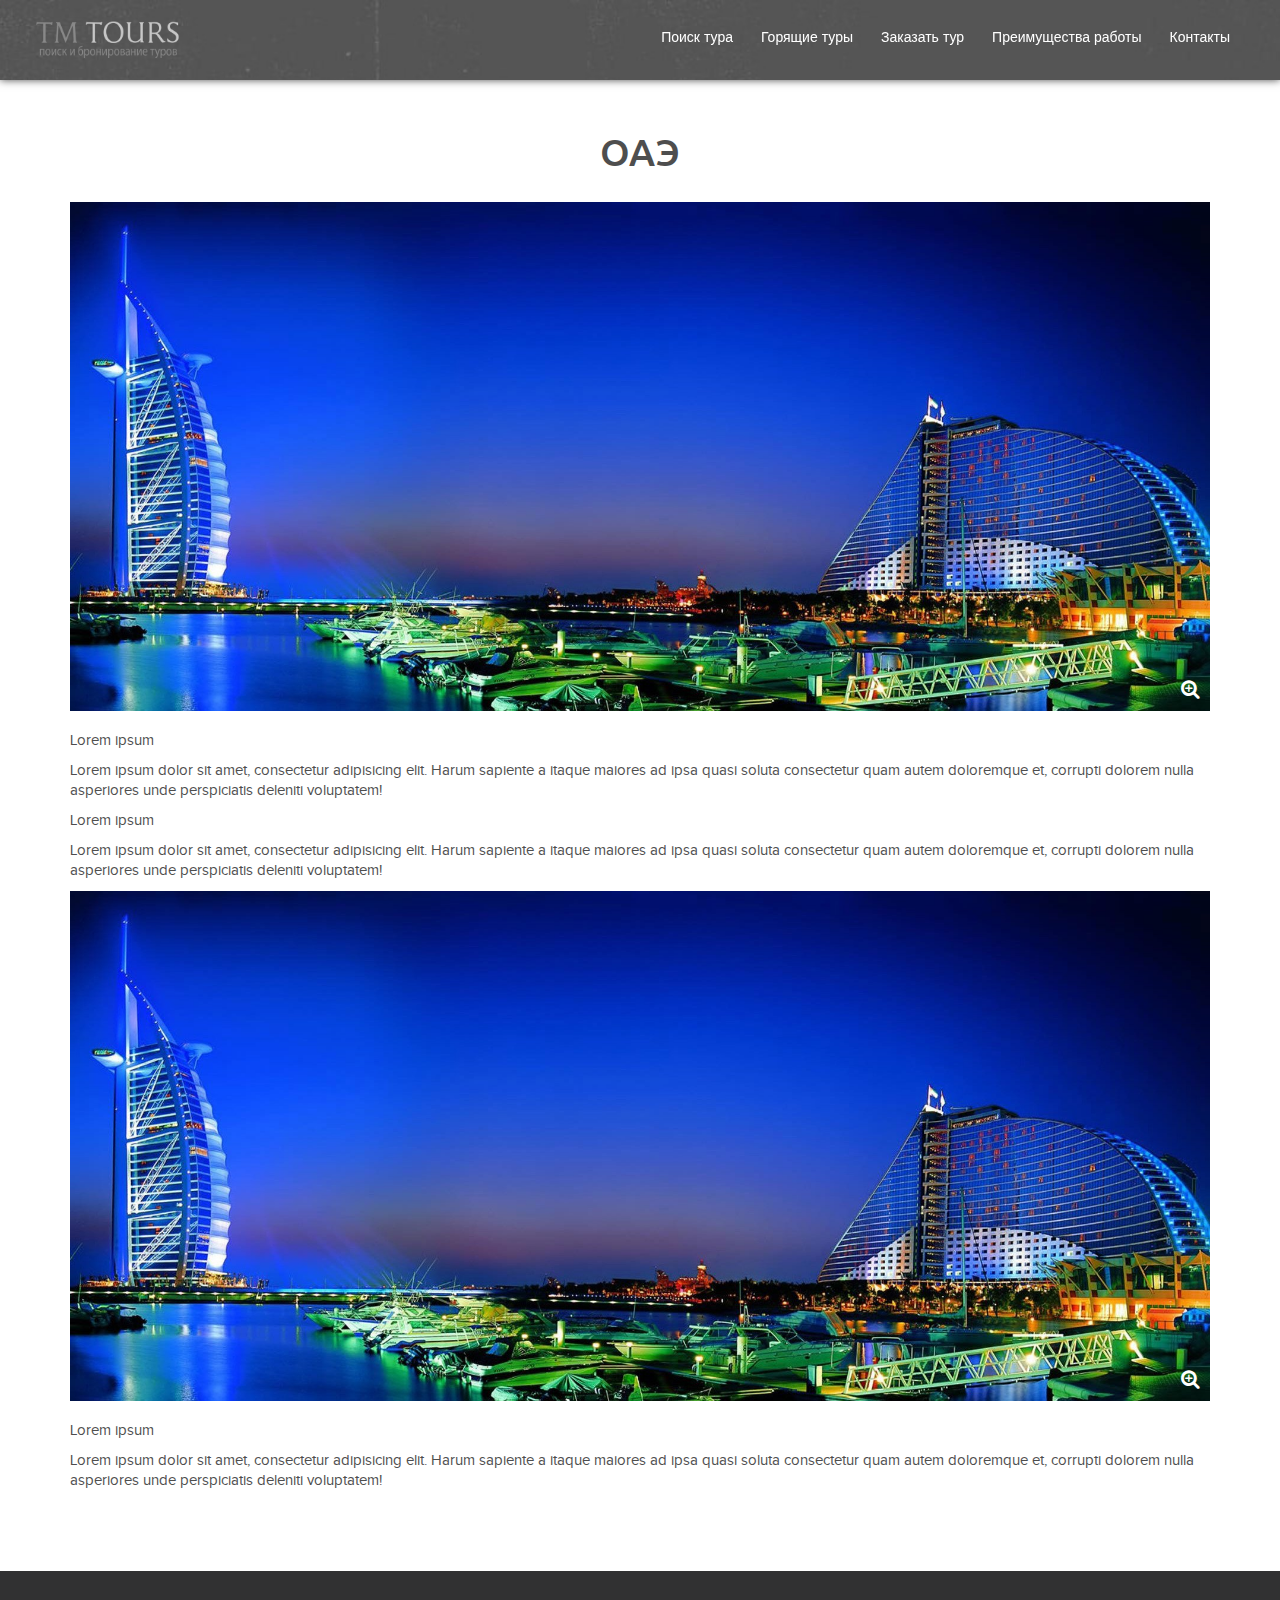
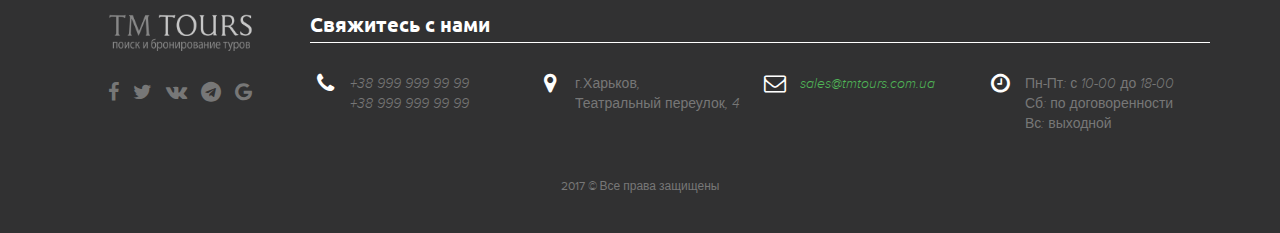
<file: inner.html>
<!DOCTYPE html>
<html>
	<head>
		<meta charset="utf-8"/>
		<meta http-equiv="X-UA-Compatible" content="IE=edge"/>
		<meta name="format-detection" content="telephone=no"/>
		<meta name="viewport" content="width=device-width, initial-scale=1.0"/>
		<title>Tury</title>
		<link rel="shortcut icon" href="images/favicon.ico" type="image/x-icon" />
		<link rel="apple-touch-icon" href="images/apple-touch-icon.png" />
		<link rel="apple-touch-icon" sizes="57x57" href="images/apple-touch-icon-57x57.png" />
		<link rel="apple-touch-icon" sizes="72x72" href="images/apple-touch-icon-72x72.png" />
		<link rel="apple-touch-icon" sizes="76x76" href="images/apple-touch-icon-76x76.png" />
		<link rel="apple-touch-icon" sizes="114x114" href="images/apple-touch-icon-114x114.png" />
		<link rel="apple-touch-icon" sizes="120x120" href="images/apple-touch-icon-120x120.png" />
		<link rel="apple-touch-icon" sizes="144x144" href="images/apple-touch-icon-144x144.png" />
		<link rel="apple-touch-icon" sizes="152x152" href="images/apple-touch-icon-152x152.png" />
		<link rel="apple-touch-icon" sizes="180x180" href="images/apple-touch-icon-180x180.png" />
		<style>.request-popup{left:-9999px;top:-9999px;}.main-preloader-body{position:fixed;z-index:2000;left:0;top:0;width:100%;height:100%;background-color:#fff;-webkit-transition:opacity .2s linear;transition:opacity .2s linear}.main-preloader{position:fixed;top:50%;left:50%;margin:-10px 0 0 -50px}.main-preloader span{position:absolute;width:20px;height:20px;background:#50B557;opacity:.5;border-radius:20px;animation:preloader 1s infinite ease-in-out}.main-preloader span:nth-child(2){left:20px;animation-delay:.2s}.main-preloader span:nth-child(3){left:40px;animation-delay:.4s}.main-preloader span:nth-child(4){left:60px;animation-delay:.6s}.main-preloader span:nth-child(5){left:80px;animation-delay:.8s}@keyframes preloader{0%,100%{opacity:.3;transform:translateY(0);box-shadow:0 0 3px rgba(0,0,0,.1)}50%{opacity:1;transform:translateY(-10px);background:#4E4E4E;box-shadow:0 20px 3px rgba(0,0,0,.05)}}</style>
	</head>
	<body>
		<div class="main-preloader-body">
			<div class="main-preloader">
				<span></span>
				<span></span>
				<span></span>
				<span></span>
				<span></span>
			</div>
		</div>
		<div id="wrapper">
			<header id="header">
				<strong class="logo"><a href="index.html"></a></strong>
				<nav id="nav">
					<a class="btn-open" href="#"><span></span></a>
					<ul>
						<li><a href="tour-search.html">Поиск тура</a></li>
						<li><a href="index.html#2">Горящие туры</a></li>
						<li><a href="index.html#3">Заказать тур</a></li>
						<li><a href="index.html#4">Преимущества работы</a></li>
						<li><a href="index.html#5">Контакты</a></li>
					</ul>
				</nav>
				<div class="mobile-sidebar">
					<a class="btn-close" href="#"><span></span></a>
					<div class="mobile-menu">
						<ul>
							<li><a href="index.html">Главная</a></li>
							<li><a href="tour-search.html">Поиск тура</a></li>
							<li><a href="index.html#2">Горящие туры</a></li>
							<li><a href="index.html#3">Заказать тур</a></li>
							<li><a href="index.html#4">Преимущества работы</a></li>
							<li><a href="index.html#5">Контакты</a></li>
						</ul>
					</div>
				</div>
			</header>
			<div id="main">
				<section class="section main-section">
					<div class="center">
						<h1>ОАЭ</h1>
						<div class="img">
							<a class="fancy" rel="group1" href="images/slider_uae.jpg">
								<img src="images/slider_uae.jpg" alt="image description">
								<i class="zoom fa fa-search-plus"></i>
							</a>
						</div>
						<p>Lorem ipsum </p>
						<p>Lorem ipsum dolor sit amet, consectetur adipisicing elit. Harum sapiente a itaque maiores ad ipsa quasi soluta consectetur quam autem doloremque et, corrupti dolorem nulla asperiores unde perspiciatis deleniti voluptatem!</p>
						<p>Lorem ipsum </p>
						<p>Lorem ipsum dolor sit amet, consectetur adipisicing elit. Harum sapiente a itaque maiores ad ipsa quasi soluta consectetur quam autem doloremque et, corrupti dolorem nulla asperiores unde perspiciatis deleniti voluptatem!</p>
						<div class="img">
							<a class="fancy" rel="group1" href="images/slider_uae.jpg">
								<img src="images/slider_uae.jpg" alt="image description">
								<i class="zoom fa fa-search-plus"></i>
							</a>
						</div>
						<p>Lorem ipsum </p>
						<p>Lorem ipsum dolor sit amet, consectetur adipisicing elit. Harum sapiente a itaque maiores ad ipsa quasi soluta consectetur quam autem doloremque et, corrupti dolorem nulla asperiores unde perspiciatis deleniti voluptatem!</p>
					</div>
				</section>
			</div>
			<footer id="footer">
				<div class="center">
					<div class="f-holder">
						<strong class="logo"><a href="index.html"></a></strong>
						<ul class="socials">
							<li><a href="#" target="_blank"><i class="fa fa-facebook"></i></a></li>
							<li><a href="#" target="_blank"><i class="fa fa-twitter"></i></a></li>
							<li><a href="#" target="_blank"><i class="fa fa-vk"></i></a></li>
							<li><a href="#" target="_blank"><i class="fa fa-telegram"></i></a></li>
							<li><a href="#" target="_blank"><i class="fa fa-google"></i></a></li>
						</ul>
					</div>
					<div class="f-block">
						<h5>Свяжитесь с нами</h5>
						<div class="row">
							<i class="fa fa-phone"></i>
							<span><a href="tel:+38 999 999 99 99">+38 999 999 99 99</a></span>
							<span><a href="tel:+38 999 999 99 99">+38 999 999 99 99</a></span>
						</div>
						<div class="row">
							<i class="fa fa-map-marker"></i>
							<span>г.Харьков, </span>
							<span>Театральный переулок, 4</span>
						</div>
						<div class="row">
							<i class="fa fa-envelope-o"></i>
							<span><a class="f-email" href="mailto:sales@tmtours.com.ua">sales@tmtours.com.ua</a></span>
						</div>
						<div class="row">
							<i class="fa fa-clock-o"></i>
							<span>Пн-Пт: с 10-00 до 18-00</span>
							<span>Сб: по договоренности</span>
							<span>Вс: выходной</span>
						</div>
					</div>
					<span class="copy">2017 &copy; Все права защищены</span>
				</div>
			</footer>
		</div>
		<a href="#" class="btn-top"><i class="fa fa-chevron-up"></i></a>
		<link href='https://fonts.googleapis.com/css?family=Open+Sans:400,300,300italic,400italic,600,600italic,700,800,800italic,700italic&subset=latin,cyrillic' rel='stylesheet' type='text/css'>
		<link href="https://fonts.googleapis.com/css?family=Ubuntu:300,300i,400,400i,500,500i,700,700i&amp;subset=cyrillic,cyrillic-ext,greek,greek-ext,latin-ext" rel="stylesheet">
		<link rel="stylesheet" href="css/animate.css" type="text/css" />
		<link rel="stylesheet" href="css/main.css" type="text/css" />
		<script type="text/javascript" src="js/jquery-1.10.2.min.js"></script>
		<script type="text/javascript" src="js/wow.js"></script>
		<script type="text/javascript" src="js/plugins-scroll.js"></script>
		<script type="text/javascript" src="js/slick.min.js"></script>
		<script type="text/javascript" src="js/jquery-ui.1.10.3.min.js"></script>
		<script type="text/javascript" src="js/jquery.ui.datepicker-ru.js"></script>
		<script type="text/javascript" src="js/masked-input.js"></script>
		<script type="text/javascript" src="js/fancybox/jquery.mousewheel-3.0.6.pack.js"></script>
		<link rel="stylesheet" href="js/fancybox/jquery.fancybox.css?v=2.1.4" type="text/css" media="screen" />
		<script type="text/javascript" src="js/fancybox/jquery.fancybox.pack.js?v=2.1.4"></script>
		<link rel="stylesheet" href="js/fancybox/helpers/jquery.fancybox-buttons.css?v=2.1.4" type="text/css" media="screen" />
		<script type="text/javascript" src="js/fancybox/helpers/jquery.fancybox-buttons.js?v=2.1.4"></script>
		<link rel="stylesheet" href="js/fancybox/helpers/jquery.fancybox-thumbs.css?v=2.1.4" type="text/css" media="screen" />
		<script type="text/javascript" src="js/fancybox/helpers/jquery.fancybox-thumbs.js?v=2.1.4"></script>
		<script type="text/javascript" src="js/jquery.main.js"></script>
		<!--[if IE]><script src="http://html5shiv.googlecode.com/svn/trunk/html5.js"></script><![endif]-->
	</body>
</html>
</file>
<file: css/main.css>
@charset "UTF-8";
@font-face {
  font-family: 'Conv_ProximaNova-Bold';
  src: url("../fonts/ProximaNova-Bold.eot");
  src: local("аВТб"), url("../fonts/ProximaNova-Bold.woff") format("woff"), url("../fonts/ProximaNova-Bold.ttf") format("truetype"), url("../fonts/ProximaNova-Bold.svg") format("svg");
  font-weight: normal;
  font-style: normal;
}

@font-face {
  font-family: 'proxima_nova_rgregular';
  src: url("../fonts/proximanova-regular-webfont.eot");
  src: url("../fonts/proximanova-regular-webfont.eot?#iefix") format("embedded-opentype"), url("../fonts/proximanova-regular-webfont.woff") format("woff"), url("../fonts/proximanova-regular-webfont.ttf") format("truetype"), url("../fonts/proximanova-regular-webfont.svg#proxima_nova_rgregular") format("svg");
  font-weight: normal;
  font-style: normal;
}

@font-face {
  font-family: 'proxima_novalight_italic';
  src: url("../fonts/proximanova-lightitalic-webfont.eot");
  src: url("../fonts/proximanova-lightitalic-webfont.eot?#iefix") format("embedded-opentype"), url("../fonts/proximanova-lightitalic-webfont.woff") format("woff"), url("../fonts/proximanova-lightitalic-webfont.ttf") format("truetype"), url("../fonts/proximanova-lightitalic-webfont.svg#proxima_novalight_italic") format("svg");
  font-weight: normal;
  font-style: normal;
}

html {
  -webkit-font-smoothing: antialiased;
  -webkit-text-size-adjust: none;
  height: 100%;
}

body {
  margin: 0;
  color: #4E4E4E;
  font: 15px/20px "proxima_nova_rgregular", sans-serif;
  background: #fff;
  min-width: 320px;
  height: 100%;
}

img {
  border-style: none;
  vertical-align: top;
  max-width: 100%;
  height: auto;
}

a {
  color: #50B557;
  outline: none;
}

a:hover {
  text-decoration: none;
}

* {
  outline: none;
}

input, textarea, select {
  font: 100% "proxima_nova_rgregular", sans-serif;
  vertical-align: middle;
  -webkit-appearance: none;
}

form, fieldset {
  margin: 0;
  padding: 0;
  border-style: none;
}

header,
nav,
section,
article,
aside,
footer,
figure,
menu,
dialog {
  display: block;
}

ul {
  margin: 0 0 20px;
  padding: 0;
  list-style: none;
}

p {
  margin: 0 0 10px;
}

h1, h2, h3, h4, h5, h6 {
  margin: 0 0 20px;
  text-align: center;
  font-family: "Ubuntu", sans-serif;
  font-weight: 500;
}

h1 {
  font-size: 38px;
  line-height: 42px;
  margin: 0 0 30px;
}

h2 {
  font-size: 30px;
  line-height: 34px;
}

h3 {
  font-size: 26px;
  line-height: 30px;
}

h4, h5, h6 {
  font-size: 20px;
  line-height: 24px;
  font-weight: normal;
}

#wrapper {
  overflow: hidden;
  min-height: 100%;
  display: -webkit-flex;
  display: -moz-flex;
  display: -ms-flex;
  display: -o-flex;
  display: flex;
  -webkit-flex-direction: column;
  -moz-flex-direction: column;
  -ms-flex-direction: column;
  -o-flex-direction: column;
  flex-direction: column;
}

.center {
  max-width: 1140px;
  margin: 0 auto;
  padding: 0 15px;
}

.center:after {
  display: block;
  clear: both;
  content: '';
}

#header {
  height: 60px;
  padding: 10px 0;
  position: fixed;
  left: 0;
  top: 0;
  width: 100%;
  z-index: 20;
  -webkit-transition: all 200ms linear;
  -moz-transition: all 200ms linear;
  -ms-transition: all 200ms linear;
  -o-transition: all 200ms linear;
  transition: all 200ms linear;
  background: url(../images/grit-gray.jpg) no-repeat 0 0;
  background-size: 100% auto;
  box-shadow: 0 0 8px 0 rgba(0, 0, 0, 0.7);
  -webkit-box-shadow: 0 0 8px 0 rgba(0, 0, 0, 0.7);
  -moz-box-shadow: 0 0 8px 0 rgba(0, 0, 0, 0.7);
}

.index #header {
  background: #fff no-repeat;
}

.index #wrapper:not(.head-fixed) #nav a {
  color: #4E4E4E;
}

.index #wrapper:not(.head-fixed) #nav a:hover {
  color: #4E4E4E;
  text-decoration: underline;
}

.head-fixed #header {
  background: url(../images/grit-gray.jpg) no-repeat 0 0;
  background-size: 100% auto;
  box-shadow: 0 0 8px 0 rgba(0, 0, 0, 0.7);
  -webkit-box-shadow: 0 0 8px 0 rgba(0, 0, 0, 0.7);
  -moz-box-shadow: 0 0 8px 0 rgba(0, 0, 0, 0.7);
}

.logo {
  background: url(../images/logo-white-bg.png) no-repeat;
  background-size: 100% auto;
  width: 145px;
  height: 40px;
  overflow: hidden;
  text-indent: -9999px;
  position: absolute;
  float: left;
  margin: 8px 0 0 60px;
  -webkit-transition: all 200ms linear;
  -moz-transition: all 200ms linear;
  -ms-transition: all 200ms linear;
  -o-transition: all 200ms linear;
  transition: all 200ms linear;
}

body:not(.index) .logo,
.head-fixed #header .logo {
  background: url(../images/logo-black-bg.png) no-repeat;
  background-size: 100% auto;
}

.logo a {
  display: block;
  height: 100%;
  position: relative;
}

.logo a:after {
  content: 'LOGO';
  color: #000;
  position: absolute;
  left: 20px;
  right: 20px;
  top: 15px;
  text-align: center;
}

#nav {
  float: right;
  margin: 17px 58px 0 0;
}

#nav ul {
  overflow: hidden;
  font-size: 16px;
  line-height: 22px;
}

#nav li {
  float: left;
  margin: 0 16px 0 12px;
}

#nav a {
  color: #fff;
  text-decoration: none;
  -webkit-transition: all 300ms linear;
  -moz-transition: all 300ms linear;
  -ms-transition: all 300ms linear;
  -o-transition: all 300ms linear;
  transition: all 300ms linear;
}

#nav a:hover, #nav li.active a {
  color: #50B557;
}

.btn-open {
  width: 46px;
  height: 46px;
  position: absolute;
  top: 15px;
  right: 20px;
  display: none;
  padding: 0;
  z-index: 2;
  border: 1px solid #50B557;
}

.btn-open span {
  display: block;
  position: relative;
  width: 16px;
  height: 2px;
  background: #50B557;
  margin: 23px auto 0;
}

.btn-open span:before,
.btn-open span:after {
  content: '';
  position: absolute;
  width: 100%;
  background: #50B557;
  height: 2px;
  top: -6px;
  left: 0;
  -webkit-transition: all 200ms linear;
  -moz-transition: all 200ms linear;
  -ms-transition: all 200ms linear;
  -o-transition: all 200ms linear;
  transition: all 200ms linear;
}

.btn-open span:after {
  top: 6px;
}

.mobile-sidebar {
  position: fixed;
  left: 0;
  top: 0;
  width: 100%;
  height: 100%;
  -webkit-box-sizing: border-box;
  -moz-box-sizing: border-box;
  box-sizing: border-box;
  padding: 20px 0;
  background: #000;
  z-index: 22;
  display: none;
  overflow-y: auto;
}

.mobile-sidebar.open {
  -webkit-display: flex;
  -moz-display: flex;
  -ms-display: flex;
  -o-display: flex;
  display: flex;
  -webkit-flex-direction: column;
  -moz-flex-direction: column;
  -ms-flex-direction: column;
  -o-flex-direction: column;
  flex-direction: column;
  -webkit-justify-content: center;
  -moz-justify-content: center;
  -ms-justify-content: center;
  -o-justify-content: center;
  justify-content: center;
  -ms-align-items: center;
  align-items: center;
}

.btn-close {
  width: 46px;
  height: 46px;
  position: absolute;
  top: 15px;
  right: 20px;
  padding: 0;
  z-index: 2;
  border: 1px solid #50B557;
}

.btn-close span {
  display: block;
  position: relative;
  width: 16px;
  height: 2px;
  margin: 23px auto 0;
}

.btn-close span:before,
.btn-close span:after {
  content: '';
  position: absolute;
  width: 100%;
  background: #50B557;
  height: 2px;
  top: -6px;
  left: 0;
  -webkit-transition: all 200ms linear;
  -moz-transition: all 200ms linear;
  -ms-transition: all 200ms linear;
  -o-transition: all 200ms linear;
  transition: all 200ms linear;
  -moz-transform: rotate(45deg);
  -ms-transform: rotate(45deg);
  -webkit-transform: rotate(45deg);
  -o-transform: rotate(45deg);
  transform: rotate(45deg);
  margin: 6px 0 0;
}

.btn-close span:after {
  top: 6px;
  -moz-transform: rotate(-45deg);
  -ms-transform: rotate(-45deg);
  -webkit-transform: rotate(-45deg);
  -o-transform: rotate(-45deg);
  transform: rotate(-45deg);
  margin: -6px 0 0;
}

.mobile-menu {
  width: 100%;
  -webkit-box-sizing: border-box;
  -moz-box-sizing: border-box;
  box-sizing: border-box;
  padding: 0 40px;
}

.mobile-menu ul li {
  display: block;
  margin: 0 0 45px;
  padding: 0;
  text-align: center;
}

.mobile-menu a {
  color: #fff;
  display: inline-block;
  font-size: 22px;
  line-height: 28px;
  padding: 0 15px;
  text-decoration: none;
  -webkit-animation-duration: 1.2s;
  animation-duration: 1.2s;
  -webkit-animation-fill-mode: both;
  animation-fill-mode: both;
}

.mobile-sidebar.open .mobile-menu a {
  -webkit-animation-name: zoomInLeft;
  animation-name: zoomInLeft;
}

.mobile-sidebar.open .mobile-menu li:nth-child(even) a {
  -webkit-animation-name: zoomInRight;
  animation-name: zoomInRight;
}

.mobile-menu ul {
  -webkit-animation-duration: 0.8s;
  animation-duration: 0.8s;
  -webkit-animation-fill-mode: both;
  animation-fill-mode: both;
}

.mobile-sidebar ul.fade-out {
  -webkit-animation-name: fadeOutUp;
  animation-name: fadeOutUp;
}

.mobile-menu a:hover, .mobile-menu li.active a {
  color: #50B557;
}

#main {
  -webkit-flex: 5000 1 auto;
  -moz-flex: 5000 1 auto;
  -ms-flex: 5000 1 auto;
  -o-flex: 5000 1 auto;
  flex: 5000 1 auto;
}

.section {
  padding: 80px 0 70px;
}

.section.gray-style {
  background-color: #4E4E4E;
  color: #fff;
}

.section.green-style {
  background-color: #50B557;
  color: #fff;
}

.section.white-style {
  background-color: #fff;
  color: #4E4E4E;
}

.section.gray-style.has-bg {
  background: url(../images/grit-gray.jpg) no-repeat 50% 50%;
  background-size: cover;
}

.section.green-style.has-bg {
  background: url(../images/grit-green.jpg) no-repeat 50% 50%;
  background-size: cover;
}

.section.white-style.has-bg {
  background: url(../images/grit.jpg) no-repeat 50% 50%;
  background-size: cover;
}

.gray-section {
  background: #EFECE6;
}

.index .main-section {
  min-height: 100vh;
}

.main-section {
  padding-top: 130px;
  -webkit-box-sizing: border-box;
  -moz-box-sizing: border-box;
  box-sizing: border-box;
  position: relative;
}

.main-gallery.slick-slider {
  height: 100vh;
  position: absolute;
  left: 0;
  top: 0;
  width: 100%;
  z-index: 2;
}

.main-gallery.slick-slider .slick-slide {
  height: 100vh;
  position: relative;
  background-size: auto 130% !important;
  -webkit-transition: background-size 5000ms ease 0ms !important;
  -moz-transition: background-size 5000ms ease 0ms !important;
  -ms-transition: background-size 5000ms ease 0ms !important;
  -o-transition: background-size 5000ms ease 0ms !important;
  transition: background-size 5000ms ease 0ms !important;
}

.main-gallery.slick-slider .slick-active {
  background-size: auto 110% !important;
}

.main-gallery.slick-slider .flex-image {
  display: none;
}

.main-gallery.slick-slider .slider-info {
  position: absolute;
  left: 50%;
  top: 50%;
  width: 500px;
  padding: 25px 20px;
  -webkit-box-sizing: border-box;
  -moz-box-sizing: border-box;
  box-sizing: border-box;
  z-index: 3;
  text-align: left;
  background: rgba(0, 0, 0, 0.5);
  -moz-transform: translateX(-50%) translateY(-50%);
  -webkit-transform: translateX(-50%) translateY(-50%);
  -o-transform: translateX(-50%) translateY(-50%);
  -ms-transform: translateX(-50%) translateY(-50%);
  transform: translateX(-50%) translateY(-50%);
  color: #fff;
  font-size: 14px;
  line-height: 18px;
}

.main-gallery.slick-slider .slider-info h3 {
  font-size: 36px;
  line-height: 40px;
  color: #fff;
  text-align: left;
}

.main-gallery.slick-slider .slider-info p {
  margin: 0 0 10px;
}

.main-gallery-nav.slick-slider {
  position: absolute;
  bottom: 0;
  left: 0;
  width: 100%;
  z-index: 3;
  text-align: center;
}

.main-gallery-nav.slick-slider .slick-slide {
  background: rgba(0, 0, 0, 0.5);
  color: #fff;
  text-transform: uppercase;
  font-size: 18px;
  line-height: 22px;
  padding: 5px 0;
  cursor: pointer;
  webkit-transition: all 100ms linear;
  -moz-transition: all 100ms linear;
  -ms-transition: all 100ms linear;
  -o-transition: all 100ms linear;
  transition: all 100ms linear;
}

.main-gallery-nav.slick-slider .slick-slide:hover {
  background: rgba(80, 181, 87, 0.4);
}

.main-gallery-nav.slick-slider .slick-current {
  background: rgba(80, 181, 87, 0.4);
}

.table-responsive {
  margin: 0 0 20px;
  overflow-x: auto;
}

.tour_search {
  max-width: 750px;
  margin: 0 auto;
}

#tour_search_module, #isolate {
  border: none;
  margin: 0;
  padding: 0;
  width: auto;
  height: auto;
  line-height: 16px;
}

.product-list {
  padding: 0;
  margin: 0 -15px 18px;
  list-style: none;
  font-size: 0;
  line-height: 0;
  letter-spacing: -4px;
  color: #fff;
  text-align: center;
}

.product-list .slick-track > li {
  display: inline-block;
  vertical-align: top;
  letter-spacing: 0;
  font-size: 14px;
  line-height: 25px;
  width: 50%;
  padding: 0 15px;
  margin: 0 0 33px;
  -webkit-box-sizing: border-box;
  -moz-box-sizing: border-box;
  box-sizing: border-box;
}

.product-list .slick-slide {
  padding: 0 10px;
  letter-spacing: 0px;
  font-size: 15px;
  line-height: 25px;
}

.product-list .slick-slide > div {
  margin: 0 0 10px;
}

.product-list a {
  display: block;
  color: inherit;
  padding: 15px 20px 40px;
  position: relative;
  z-index: 10;
  min-height: 300px;
  overflow: hidden;
  background-position: 50% 50%;
  background-repeat: no-repeat;
  background-size: cover;
}

.product-list a:after, .product-list a:before {
  position: absolute;
  content: '';
  top: 0;
  left: 0;
  right: 0;
  bottom: 0;
  z-index: -10;
  transition: opacity 0.35s ease;
}

.product-list a:after {
  opacity: .54;
  height: 197px;
  background: -moz-linear-gradient(top, black 0%, transparent 100%);
  background: -webkit-linear-gradient(top, black 0%, transparent 100%);
  background: linear-gradient(to bottom, black 0%, transparent 100%);
  filter: progid:DXImageTransform.Microsoft.gradient( startColorstr='#000000', endColorstr='#00000000',GradientType=0 );
}

.product-list a:before {
  background: #50B557;
  opacity: 0;
}

.product-list a:hover:after {
  opacity: 0;
}

.product-list a:hover:before {
  opacity: .66;
}

.product-list a:hover .expanded {
  top: 0;
  opacity: 1;
}

.product-list a:hover .order {
  opacity: 1;
}

.product-list .title {
  display: block;
  margin: 0;
  font-size: 20px;
  line-height: 22px;
  color: #000;
}

.product-list .order {
  position: absolute;
  right: 10px;
  bottom: 25px;
  padding: 10px 12px;
  margin: 0;
  font-size: 18px;
  line-height: 24px;
  border-radius: 6px;
  z-index: 2;
  background-color: #5cb85c;
  color: #fff;
  opacity: 0;
  webkit-transition: all 100ms linear;
  -moz-transition: all 100ms linear;
  -ms-transition: all 100ms linear;
  -o-transition: all 100ms linear;
  transition: all 100ms linear;
}

.product-list .order:hover {
  background-color: #449d44;
}

.product-list .expanded {
  position: relative;
  top: 300px;
  opacity: 0;
  display: block;
  transition: all 0.35s ease;
}

.product-list .expanded ul {
  margin: 0 0 20px;
}

.product-list p {
  margin: 0 0 25px;
}

.product-list .info-panel {
  color: #fff;
  display: block;
  letter-spacing: -4px;
  margin: 0 0 10px;
  line-height: 25px;
}

.product-list .info-panel strong {
  display: inline-block;
  vertical-align: middle;
  letter-spacing: 0;
  padding: 0 8px;
  font-weight: normal;
  border-right: 1px solid transparent;
  color: #4E4E4E;
}

.product-list .info-panel strong:last-child {
  padding-right: 0;
  border: none;
}

.product-list .info-panel .country {
  padding-left: 0px;
}

.product-list .country {
  font-size: 16px;
  position: relative;
}

.product-list .info-panel .price {
  font-size: 22px;
  color: #000;
}

.product-list .head {
  background: #fff;
  position: absolute;
  bottom: 0px;
  left: 0px;
  right: 0px;
  text-align: left;
  padding: 15px 115px 15px 10px;
}

.tablet .product-list .order {
  opacity: 1;
}

.tablet .product-list .expanded {
  top: 0;
  opacity: 1;
}

.tablet .product-list a:before {
  opacity: 0.2;
}

.slick-dots {
  margin: 40px 0 0;
}

.slick-dots li {
  display: inline-block;
  vertical-align: top;
  margin: 0 10px 10px;
}

.slick-dots li.slick-active button {
  background: #50B557;
}

.slick-dots button {
  border: none;
  background: #4E4E4E;
  width: 12px;
  height: 12px;
  border-radius: 50%;
  display: block;
  padding: 0;
  font-size: 0;
  text-indent: -9999px;
  overflow: hidden;
  cursor: pointer;
}

.slick-arrow {
  position: absolute;
  top: 50%;
  width: 20px;
  height: 40px;
  cursor: pointer;
  background: none;
  border: none;
  text-indent: -9999px;
  overflow: hidden;
  margin-top: -20px;
}

.slick-arrow:before {
  content: '';
  position: absolute;
  left: 6px;
  top: 0;
  width: 4px;
  height: 20px;
  background: #4E4E4E;
  -moz-transform: rotate(45deg);
  -webkit-transform: rotate(45deg);
  -o-transform: rotate(45deg);
  -ms-transform: rotate(45deg);
  transform: rotate(45deg);
  webkit-transition: all 100ms linear;
  -moz-transition: all 100ms linear;
  -ms-transition: all 100ms linear;
  -o-transition: all 100ms linear;
  transition: all 100ms linear;
}

.slick-arrow:after {
  content: '';
  position: absolute;
  left: 6px;
  top: 12px;
  width: 4px;
  height: 20px;
  background: #4E4E4E;
  -moz-transform: rotate(-45deg);
  -webkit-transform: rotate(-45deg);
  -o-transform: rotate(-45deg);
  -ms-transform: rotate(-45deg);
  transform: rotate(-45deg);
  -webkit-transition: all 100ms linear;
  -moz-transition: all 100ms linear;
  -ms-transition: all 100ms linear;
  -o-transition: all 100ms linear;
  transition: all 100ms linear;
}

.slick-arrow:hover:before {
  background: #50B557;
}

.slick-arrow:hover:after {
  background: #50B557;
}

.slick-prev {
  left: 0;
  margin: -24px 0 0 -40px;
}

.slick-next {
  right: 0;
  margin: -24px -40px 0 0;
}

.slick-next:before {
  -moz-transform: rotate(135deg);
  -webkit-transform: rotate(135deg);
  -o-transform: rotate(135deg);
  -ms-transform: rotate(135deg);
  transform: rotate(135deg);
}

.slick-next:after {
  -moz-transform: rotate(-135deg);
  -webkit-transform: rotate(-135deg);
  -o-transform: rotate(-135deg);
  -ms-transform: rotate(-135deg);
  transform: rotate(-135deg);
}

.book-btn {
  text-transform: uppercase;
  display: block;
  margin: 0 auto;
  background: #fff;
  background-size: cover;
  padding: 15px 30px;
  font-size: 18px;
  line-height: 24px;
  text-decoration: none;
  font-weight: bold;
  color: #4E4E4E;
  -webkit-transition: all 100ms linear;
  -moz-transition: all 100ms linear;
  -ms-transition: all 100ms linear;
  -o-transition: all 100ms linear;
  transition: all 100ms linear;
  text-align: center;
}

.book-btn:hover {
  color: #50B557;
}

.form {
  margin: 20px auto 0;
  max-width: 600px;
}

.form .form-row {
  position: relative;
  margin: 0 0 20px;
}

.form .form-row:after {
  display: block;
  clear: both;
  content: '';
}

.form .row-group {
  margin: 0 -10px 20px;
  font-size: 0px;
  line-height: 0px;
}

.form .row-group .form-row {
  margin: 0;
  padding: 0 10px;
  -webkit-box-sizing: border-box;
  -moz-box-sizing: border-box;
  box-sizing: border-box;
  display: inline-block;
  vertical-align: top;
  width: 50%;
}

.form input {
  width: 100%;
  -webkit-box-sizing: border-box;
  -moz-box-sizing: border-box;
  box-sizing: border-box;
  padding: 10px 16px;
  border-radius: 8px;
  background: #fff;
  height: 46px;
  font-size: 16px;
  line-height: 1.3333333;
  border: 1px solid #ccc;
  color: #555;
  -webkit-box-shadow: inset 0 1px 1px rgba(0, 0, 0, 0.075);
  box-shadow: inset 0 1px 1px rgba(0, 0, 0, 0.075);
  -webkit-transition: all 100ms linear;
  -moz-transition: all 100ms linear;
  -ms-transition: all 100ms linear;
  -o-transition: all 100ms linear;
  transition: all 100ms linear;
}

.form input::-webkit-input-placeholder {
  opacity: 0.5;
}

.form input:-moz-placeholder {
  opacity: 0.5;
}

.form input::-moz-placeholder {
  opacity: 0.5;
}

.form input:-ms-input-placeholder {
  opacity: 0.5;
}

.form input:focus::-webkit-input-placeholder {
  color: transparent;
}

.form input:focus:-ms-input-placeholder {
  color: transparent;
}

.form input::focus::-moz-placeholder {
  color: transparent;
}

.form input:focus::-webkit-input-placeholder {
  color: transparent;
}

.form input:focus {
  border-color: #66afe9;
  -webkit-box-shadow: inset 0 1px 1px rgba(0, 0, 0, 0.075), 0 0 8px rgba(102, 175, 233, 0.6);
  box-shadow: inset 0 1px 1px rgba(0, 0, 0, 0.075), 0 0 8px rgba(102, 175, 233, 0.6);
}

.form input.error {
  border-color: #a94442;
  -webkit-box-shadow: inset 0 1px 1px rgba(0, 0, 0, 0.075);
  box-shadow: inset 0 1px 1px rgba(0, 0, 0, 0.075);
}

.form input.error:focus {
  border-color: #843534;
  -webkit-box-shadow: inset 0 1px 1px rgba(0, 0, 0, 0.075), 0 0 6px #ce8483;
  box-shadow: inset 0 1px 1px rgba(0, 0, 0, 0.075), 0 0 6px #ce8483;
}

.form textarea {
  width: 100%;
  -webkit-box-sizing: border-box;
  -moz-box-sizing: border-box;
  box-sizing: border-box;
  padding: 10px 16px;
  border-radius: 8px;
  background: #fff;
  height: 150px;
  font-size: 16px;
  line-height: 1.3333333;
  border: 1px solid #ccc;
  color: #555;
  -webkit-box-shadow: inset 0 1px 1px rgba(0, 0, 0, 0.075);
  box-shadow: inset 0 1px 1px rgba(0, 0, 0, 0.075);
  overflow-y: auto;
  resize: none;
  -webkit-transition: all 100ms linear;
  -moz-transition: all 100ms linear;
  -ms-transition: all 100ms linear;
  -o-transition: all 100ms linear;
  transition: all 100ms linear;
}

.form textarea::-webkit-input-placeholder {
  opacity: 0.5;
}

.form textarea:-moz-placeholder {
  opacity: 0.5;
}

.form textarea::-moz-placeholder {
  opacity: 0.5;
}

.form textarea:-ms-input-placeholder {
  opacity: 0.5;
}

.form textarea:focus::-webkit-input-placeholder {
  color: transparent;
}

.form textarea:focus:-ms-input-placeholder {
  color: transparent;
}

.form textarea::focus::-moz-placeholder {
  color: transparent;
}

.form textarea:focus::-webkit-input-placeholder {
  color: transparent;
}

.form textarea:focus {
  border-color: #66afe9;
  -webkit-box-shadow: inset 0 1px 1px rgba(0, 0, 0, 0.075), 0 0 8px rgba(102, 175, 233, 0.6);
  box-shadow: inset 0 1px 1px rgba(0, 0, 0, 0.075), 0 0 8px rgba(102, 175, 233, 0.6);
}

.form textarea.error {
  border-color: #a94442;
  -webkit-box-shadow: inset 0 1px 1px rgba(0, 0, 0, 0.075);
  box-shadow: inset 0 1px 1px rgba(0, 0, 0, 0.075);
}

.form textarea.error:focus {
  border-color: #843534;
  -webkit-box-shadow: inset 0 1px 1px rgba(0, 0, 0, 0.075), 0 0 6px #ce8483;
  box-shadow: inset 0 1px 1px rgba(0, 0, 0, 0.075), 0 0 6px #ce8483;
}

.form .order-wrap {
  width: 100%;
  border-radius: 8px;
  -webkit-border-radius: 8px;
  height: 46px;
  background: #fff;
  padding: 0 12px;
  -webkit-box-sizing: border-box;
  -moz-box-sizing: border-box;
  box-sizing: border-box;
  color: #4E4E4E;
  border: 1px solid #ccc;
}

.form .order-wrap .title {
  position: absolute;
  top: 11px;
  left: 26px;
  text-align: left;
}

.form .order-wrap .title .name {
  font-size: 16px;
  line-height: 16px;
}

.form .order-wrap .title .age {
  font-size: 12px;
  line-height: 16px;
  font-family: robotolight;
  color: #999;
}

.form .order-wrap .quantity {
  position: absolute;
  right: 10px;
  top: 0;
  width: 130px;
  z-index: 2;
  height: 46px;
}

.form .order-wrap .quantity input {
  width: 50px;
  height: 30px;
  margin: 8px auto 0;
  padding: 0;
  border: 1px solid rgba(0, 82, 156, 0.2);
  border-width: 0 1px;
  border-radius: 0;
  text-align: center;
  -webkit-box-shadow: none;
  box-shadow: none;
}

.form .order-wrap .quantity .quantity-btn {
  text-align: center;
  font-size: 20px;
  line-height: 46px;
  position: absolute;
  top: 0;
  right: 0;
  bottom: 0;
  left: 0;
  z-index: 5;
}

.form .order-wrap .quantity .btn-quantity {
  width: 40px;
  height: 46px;
  position: absolute;
  top: 0;
  right: 0;
  cursor: pointer;
}

.form .order-wrap .quantity .btn-quantity.disabled {
  display: none;
}

.form .order-wrap .quantity .btn-quantity.minus {
  right: auto;
  left: 0;
}

.form .ui-datepicker-trigger {
  position: absolute;
  right: 20px;
  top: 11px;
  height: 25px;
  width: auto;
  cursor: pointer;
}

.form button {
  display: inline-block;
  -webkit-box-sizing: border-box;
  -moz-box-sizing: border-box;
  box-sizing: border-box;
  padding: 10px 16px;
  border-radius: 6px;
  background-color: #337ab7;
  border-color: #2e6da4;
  font-size: 18px;
  line-height: 1.3333333;
  border: none;
  color: #fff;
  cursor: pointer;
  text-align: center;
  webkit-transition: all 200ms linear;
  -moz-transition: all 200ms linear;
  -ms-transition: all 200ms linear;
  -o-transition: all 200ms linear;
  transition: all 200ms linear;
}

.form button:hover {
  background-color: #286090;
  border-color: #204d74;
}

.blog {
  text-align: center;
}

.blog .blog-item {
  padding: 10px 20px;
  font-size: 0;
  line-height: 0;
}

.blog .holder {
  font-size: 15px;
  line-height: 18px;
  box-shadow: 0 0 12px 0px rgba(0, 0, 0, 0.2);
  -webkit-box-shadow: 0 0 12px 0px rgba(0, 0, 0, 0.2);
  -moz-box-shadow: 0 0 12px 0px rgba(0, 0, 0, 0.2);
  padding: 0 20px 20px;
  border-radius: 5px;
  text-align: left;
}

.blog .visual {
  margin: 0 -20px 20px;
  border-radius: 5px 5px 0 0;
  overflow: hidden;
  height: 255px;
}

.blog .visual img {
  visibility: hidden;
}

.blog .name {
  display: inline-block;
  vertical-align: top;
  margin: 0 0 10px;
  font-weight: 500;
  font-size: 18px;
  line-height: 20px;
}

.blog .date {
  display: block;
  margin: 0 0 15px;
  color: #ccc;
}

.blog p {
  margin: 0 0 10px;
  min-height: 120px;
}

.blog a {
  font-family: "Ubuntu", sans-serif;
  text-decoration: none;
}

.blog a:hover {
  text-decoration: underline;
}

.share {
  margin: 0 0 40px;
}

.share h6 {
  text-align: left;
  margin: 0 0 10px;
}

.share .socials {
  text-align: left;
}

.advantages {
  font-size: 0;
  line-height: 0px;
  padding: 30px 0 0;
  text-align: center;
}

.advantages-item {
  font-size: 14px;
  line-height: 18px;
  display: inline-block;
  vertical-align: top;
  width: 25%;
  -webkit-box-sizing: border-box;
  -moz-box-sizing: border-box;
  box-sizing: border-box;
  padding: 0 10px;
  margin: 0 0 30px;
}

.advantages .fa {
  font-size: 35px;
  line-height: 40px;
  margin: 0 0 10px;
}

.advantages h4 {
  font-size: 20px;
  line-height: 24px;
  margin: 0 0 10px;
}

.advantages p {
  margin: 0;
}

.advantages .slick-dots li.slick-active button {
  background: #4E4E4E;
}

.advantages .slick-dots button {
  background: #fff;
}

.partners {
  font-size: 0;
  line-height: 0;
  position: relative;
  text-align: center;
}

.partners-item {
  width: 33.3%;
  padding: 20px;
  font-size: 14px;
  line-height: 18px;
  display: inline-block;
  vertical-align: top;
  -webkit-box-sizing: border-box;
  -moz-box-sizing: border-box;
  box-sizing: border-box;
}

.partners .holder {
  background: url(../images/grit.jpg) 50%;
  box-shadow: 0 0 12px 0px rgba(0, 0, 0, 0.2);
  -webkit-box-shadow: 0 0 12px 0px rgba(0, 0, 0, 0.2);
  -moz-box-shadow: 0 0 12px 0px rgba(0, 0, 0, 0.2);
  padding: 30px;
}

.partners .visual {
  width: 150px;
  height: 150px;
  margin: 0 auto 10px;
  border: 3px solid #4E4E4E;
  border-radius: 50%;
  overflow: hidden;
}

.partners .visual img {
  max-width: 100%;
  max-height: 100%;
}

.partners .name {
  font-family: "Ubuntu", sans-serif;
  font-size: 20px;
  line-height: 24px;
  display: block;
  margin: 0 0 15px;
}

.partners .name a {
  text-decoration: none;
}

.partners .name a:hover {
  text-decoration: underline;
}

.partners .star {
  margin: 0 0 10px;
  font-size: 0;
  line-height: 0;
}

.partners .star li {
  font-size: 14px;
  line-height: 18px;
  display: inline-block;
  vertical-align: top;
  width: 19px;
  height: 19px;
  overflow: hidden;
  background: url(../images/star-bg.png) no-repeat -28px 0;
}

.partners .star li.active {
  background-position: 0 0;
}

.reviews-section h2 {
  margin: 0 0 60px;
}

.reviews-section .reviews {
  margin: 0;
}

.reviews {
  font-size: 0;
  line-height: 0;
  color: #4E4E4E;
  text-align: center;
  margin: 0 0 30px;
}

.reviews-item {
  width: 25%;
  padding: 10px 25px;
  font-size: 14px;
  line-height: 18px;
  display: inline-block;
  vertical-align: top;
  -webkit-box-sizing: border-box;
  -moz-box-sizing: border-box;
  box-sizing: border-box;
  text-align: left;
  margin: 0 0 10px;
}

.reviews .holder {
  background: #fff;
  padding: 15px;
}

.reviews .head {
  padding: 0 0 15px;
  margin: 0 0 10px;
  position: relative;
  overflow: hidden;
}

.reviews .head:after {
  content: '';
  position: absolute;
  bottom: 0;
  left: 0;
  width: 100%;
  height: 1px;
  background: #ebebeb;
}

.reviews .head:before {
  content: '';
  position: absolute;
  left: 13px;
  bottom: -7px;
  width: 10px;
  height: 10px;
  z-index: 2;
  background: #fff;
  border-style: solid;
  border-color: #ebebeb;
  border-width: 1px 0 0 1px;
  -webkit-transform: rotate(45deg);
  -ms-transform: rotate(45deg);
  -o-transform: rotate(45deg);
  transform: rotate(45deg);
}

.reviews .visual {
  float: left;
  width: 40px;
  height: 40px;
  margin: 0 15px 0 0;
  border-radius: 50%;
  overflow: hidden;
}

.reviews strong {
  display: block;
  padding: 3px 0 0;
  color: #50B557;
  font-size: 18px;
  line-height: 22px;
  font-family: "Ubuntu", sans-serif;
}

.reviews span {
  display: block;
  font-size: 14px;
  line-height: 16px;
}

.reviews p {
  font-style: italic;
  margin: 0;
  min-height: 320px;
}

.reviews .slick-dots li {
  margin: 0 10px 10px;
}

.reviews .slick-dots li.slick-active button {
  background: #4E4E4E;
}

.reviews .slick-dots button {
  background: #50B557;
}

.contacts {
  padding: 0;
}

.contacts #map {
  color: #4E4E4E;
  height: 600px;
}

#footer {
  background: #313132;
  text-align: left;
  color: #777;
  padding: 40px 0;
}

#footer .f-holder {
  float: left;
  width: 220px;
  margin: 0 20px 0 0;
}

#footer .f-block {
  overflow: hidden;
  font-size: 0;
  line-height: 0;
  margin: 0 0 20px;
}

#footer .row {
  margin: 0 0 15px;
  width: 25%;
  padding: 6px 20px 0 40px;
  font-size: 14px;
  line-height: 20px;
  display: inline-block;
  vertical-align: top;
  -webkit-box-sizing: border-box;
  -moz-box-sizing: border-box;
  box-sizing: border-box;
  position: relative;
}

#footer .row .fa {
  position: absolute;
  left: 0;
  top: 0;
  width: 30px;
  margin: 0 10px 0 0;
  color: #fff;
  font-size: 22px;
  line-height: 30px;
  text-align: center;
}

#footer .row span {
  display: block;
  font-family: 'proxima_novalight_italic', Arial, Helvetica, sans-serif;
  overflow: hidden;
}

#footer .row a {
  color: #777;
  text-decoration: none;
}

#footer .row a:hover {
  color: #50B557;
}

#footer .row .f-email {
  color: #50B557;
}

#footer .row .f-email:hover {
  color: #777;
}

#footer h5 {
  color: #fff;
  padding: 0 0 5px;
  border-bottom: 1px solid #fff;
  font-weight: bold;
  font-size: 20px;
  line-height: 26px;
  margin: 0 0 25px;
  text-align: left;
}

#footer .logo {
  position: static;
  margin: 0 auto 30px;
  display: block;
  float: none;
  background: url(../images/logo-black-bg.png) no-repeat;
  background-size: 100% auto;
}

#footer .copy {
  display: block;
  width: 100%;
  text-align: center;
  font-size: 12px;
  line-height: 14px;
  clear: both;
  padding: 10px 0 0;
}

#footer .f-box {
  float: left;
}

.f-list {
  float: right;
  font-size: 15px;
  line-height: 19px;
  margin: 15px 0 0;
}

.f-list li {
  display: inline-block;
  vertical-align: top;
  margin: 0 20px 10px 0;
}

.f-list li.active a {
  color: #50B557;
}

.f-list a {
  text-decoration: none;
  -webkit-transition: all 100ms linear;
  -moz-transition: all 100ms linear;
  -ms-transition: all 100ms linear;
  -o-transition: all 100ms linear;
  transition: all 100ms linear;
  color: #4E4E4E;
}

.f-list a:hover {
  color: #50B557;
}

.socials {
  padding: 0;
  margin: 0;
  list-style: none;
  font-size: 0;
  line-height: 0;
  letter-spacing: -4px;
  overflow: hidden;
  clear: both;
  text-align: center;
}

.socials li {
  display: inline-block;
  vertical-align: middle;
  letter-spacing: 0;
  margin: 0 7px;
  font-size: 20px;
  line-height: 24px;
}

.socials a {
  color: #777;
  -webkit-transition: all 100ms linear;
  -moz-transition: all 100ms linear;
  -ms-transition: all 100ms linear;
  -o-transition: all 100ms linear;
  transition: all 100ms linear;
}

.socials a:hover {
  color: #50B557;
}

.btn-top {
  position: fixed;
  right: 10px;
  bottom: 10px;
  width: 50px;
  height: 50px;
  line-height: 45px;
  text-align: center;
  color: #fff;
  background: #4E4E4E;
  border-radius: 10px;
  display: none;
  -webkit-transition: color 100ms linear;
  -moz-transition: color 100ms linear;
  -ms-transition: color 100ms linear;
  -o-transition: color 100ms linear;
  transition: color 100ms linear;
}

.btn-top:hover {
  color: #50B557;
}

.popup-holder {
  position: fixed;
  overflow: hidden;
  top: -9999px;
  left: -9999px;
  width: 100%;
  height: 100%;
  z-index: 1000;
  display: none;
  display: -moz-flex;
  display: -ms-flex;
  display: -o-flex;
  display: -webkit-box;
  display: -ms-flexbox;
  display: flex;
  -ms-flex-direction: column;
  -webkit-box-orient: vertical;
  -webkit-box-direction: normal;
  flex-direction: column;
  -ms-flex-wrap: nowrap;
  flex-wrap: nowrap;
  -ms-flex-pack: center;
  -webkit-box-pack: center;
  justify-content: center;
  -ms-flex-line-pack: stretch;
  align-content: stretch;
  -ms-flex-align: center;
  -webkit-box-align: center;
  align-items: center;
}

.popup-holder .bg {
  position: absolute;
  top: 0;
  left: 0;
  width: 100% !important;
  height: 100% !important;
  background: rgba(0, 0, 0, 0.5);
}

.popup {
  left: auto !important;
  top: auto !important;
  overflow-y: auto;
  -webkit-overflow-scrolling: touch;
  max-height: 100%;
  position: relative;
  width: 600px;
  margin: 0 auto;
  background: #fff;
  border-radius: 10px;
  text-align: center;
  color: #4E4E4E;
  box-shadow: 0 0 18px 0 rgba(0, 0, 0, 0.7);
  -webkit-box-shadow: 0 0 18px 0 rgba(0, 0, 0, 0.7);
  -moz-box-shadow: 0 0 18px 0 rgba(0, 0, 0, 0.7);
  -webkit-box-sizing: border-box;
  -moz-box-sizing: border-box;
  box-sizing: border-box;
  font-size: 16px;
  line-height: 18px;
  padding: 0 20px 20px;
}

.popup .head {
  color: #fff;
  padding: 10px 50px 15px 20px;
  margin: 0 -20px;
  text-align: left;
  overflow: hidden;
  border-radius: 10px 10px 0 0;
  background: #679fc8;
}

.popup .head .icon {
  float: left;
  margin: 0 20px 0 0;
  font-size: 70px;
  line-height: 80px;
  color: #fff;
  width: 150px;
  text-align: center;
}

.popup .head h4 {
  font-size: 30px;
  line-height: 36px;
  font-weight: 600;
  margin: 0 0 10px;
  overflow: hidden;
  text-align: left;
}

.popup .head p {
  overflow: hidden;
  margin: 0;
}

.popup .head strong {
  display: block;
  font-size: 20px;
  line-height: 22px;
}

.popup .head span {
  display: inline-block;
  vertical-align: top;
  font-weight: 600;
}

.popup .popup-info {
  overflow: hidden;
  margin: 30px 0;
}

.popup .popup-info .visual {
  float: left;
  width: 50%;
  margin: 0 15px 0 0;
}

.popup .popup-info .visual span {
  display: block;
  margin: 5px 10px 0;
  text-align: left;
}

.popup .popup-info p {
  margin: 0 0 10px;
}

.popup .popup-info .title {
  text-align: left;
}

.popup .popup-info .price {
  font-size: 28px;
  line-height: 32px;
  display: block;
  margin: 0 0 10px;
  font-weight: 900;
}

.popup .popup-info .list-info {
  margin: 0 0 10px;
}

.popup .popup-info .list-info .fa {
  width: 20px;
  text-align: center;
  margin: 0 4px 0 0;
  font-size: 16px;
}

.popup h5 {
  font-size: 20px;
  line-height: 24px;
  text-align: left;
}

.close-popup {
  position: absolute;
  right: 10px;
  top: 10px;
  cursor: pointer;
  text-indent: -9999px;
  width: 30px;
  height: 30px;
  overflow: hidden;
}

.close-popup:before,
.close-popup:after {
  content: '';
  position: absolute;
  width: 100%;
  background: #fff;
  height: 3px;
  top: 8px;
  left: 0;
  -webkit-transition: all 200ms linear;
  -moz-transition: all 200ms linear;
  -ms-transition: all 200ms linear;
  -o-transition: all 200ms linear;
  transition: all 200ms linear;
  -moz-transform: rotate(45deg);
  -ms-transform: rotate(45deg);
  -webkit-transform: rotate(45deg);
  -o-transform: rotate(45deg);
  transform: rotate(45deg);
  margin: 6px 0 0;
}

.close-popup:after {
  top: 14px;
  -moz-transform: rotate(-45deg);
  -ms-transform: rotate(-45deg);
  -webkit-transform: rotate(-45deg);
  -o-transform: rotate(-45deg);
  transform: rotate(-45deg);
  margin: 0 0 0;
}

.modal-open #wrapper {
  filter: blur(9px);
  -webkit-filter: blur(9px);
}

.img {
  margin: 0 0 20px;
  position: relative;
}

.img a .zoom {
  position: absolute;
  bottom: 10px;
  right: 10px;
  z-index: 2;
  font-size: 20px;
  line-height: 24px;
  color: #fff;
}

.popup-info {
  margin: 15px 0;
}

.popup-info h5 {
  text-align: center;
}

.popup-info .fa {
  font-size: 30px;
  line-height: 30px;
  margin: 0 0 20px;
}

.popup-info.success h5 {
  color: #50B557;
}

.popup-info.success .fa {
  color: #50B557;
}

.popup-info.fail h5 {
  color: #a94442;
}

.popup-info.fail .fa {
  color: #a94442;
}

@media screen and (max-width: 1320px) {
  .logo {
    margin-left: 35px;
  }
  #nav {
    margin-right: 34px;
  }
  #nav ul {
    font-size: 14px;
  }
}

@media screen and (max-width: 1260px) {
  #nav {
    margin-right: 20px;
  }
  .reviews-item {
    padding: 10px 15px;
  }
  #footer .f-holder {
    width: auto;
    float: none;
    margin: 0 0 20px;
  }
  #footer .logo {
    margin: 0 auto 15px;
  }
}

@media screen and (max-width: 1000px) {
  .btn-open {
    display: block;
  }
  #nav ul {
    display: none;
  }
  #header {
    height: 40px;
  }
  .logo {
    margin-top: 0px;
    margin-left: 10px;
  }
  .btn-open, .btn-close {
    width: 40px;
    height: 40px;
    top: 10px;
  }
  .btn-open span, .btn-close span {
    margin: 19px auto 0;
  }
  .product-list .expanded {
    top: 0;
    opacity: 1;
  }
  .product-list a:before {
    opacity: 0.3;
  }
  .product-list .order {
    opacity: 1;
  }
  #footer .row {
    width: 50%;
  }
  .f-list {
    float: none;
  }
  .slick-dots li {
    margin: 0 5px 5px;
  }
  .slick-dots button {
    width: 6px;
    height: 6px;
  }
}

@media screen and (max-width: 768px) {
  body {
    font-size: 16px;
    line-height: 24px;
  }
  .center {
    padding: 0 10px;
  }
  .contacts .contact-box {
    float: none;
    padding: 20px 0;
    width: 100%;
    text-align: center;
  }
  .contacts #map {
    position: relative;
    height: 450px;
    right: auto;
    top: auto;
    width: auto;
    margin: 0 -10px;
  }
  .contacts .row {
    width: 100%;
  }
  .f-list li {
    display: block;
    text-transform: uppercase;
    margin: 0 0 10px;
  }
  .product-list a {
    min-height: 340px;
  }
  .product-list .head {
    padding: 10px 10px 70px 10px;
  }
  .product-list .order {
    right: auto;
    left: 10px;
    bottom: 15px;
  }
}

@media screen and (max-width: 648px) {
  .main-gallery.slick-slider .slider-info {
    left: 15px;
    top: 100px;
    width: auto;
    right: 15px;
    -moz-transform: translateX(0) translateY(0);
    -webkit-transform: translateX(0) translateY(0);
    -o-transform: translateX(0) translateY(0);
    -ms-transform: translateX(0) translateY(0);
    transform: translateX(0) translateY(0);
  }
  .main-gallery.slick-slider .slider-info h3 {
    font-size: 28px;
    line-height: 32px;
  }
  h1 {
    font-size: 32px;
    line-height: 36px;
  }
  h2 {
    font-size: 30px;
    line-height: 34px;
  }
  .product-list a {
    padding-left: 10px;
    padding-right: 10px;
  }
  .popup {
    width: 350px;
    padding: 0 10px 10px;
  }
  .popup .head {
    margin: 0 -10px;
  }
  .popup .head .icon {
    font-size: 30px;
    line-height: 34px;
    margin: 0 10px 0 0;
    width: auto;
  }
  .popup .head h4 {
    font-size: 26px;
    line-height: 34px;
  }
  .popup .popup-info {
    margin: 15px 0;
  }
  .popup .popup-info .visual {
    width: 100%;
    margin: 0 0 10px;
  }
  .popup .popup-info .visual span {
    margin-left: 0;
  }
  .popup h3 {
    font-size: 24px;
    line-height: 30px;
    margin: 0 0 10px;
  }
  .form .row-group {
    margin: 0 0 10px;
  }
  .form .row-group .form-row {
    width: 100%;
    margin: 10px 0 0;
    padding: 0;
  }
  .form .row-group .form-row:first-child {
    margin: 0;
  }
  .form .form-row {
    margin: 0 0 10px;
  }
  .form .order-wrap .quantity {
    right: 0;
  }
  .form .order-wrap .title {
    left: 18px;
  }
  .popup h5 {
    margin: 0 0 10px;
  }
  .book-btn {
    font-size: 15px;
    line-height: 18px;
    padding: 12px 25px;
  }
  .reviews-item, .partners-item {
    padding: 15px;
  }
  .blog .blog-item {
    padding: 10px 15px;
  }
  .slick-dots {
    margin: 20px 0 0;
  }
}

@media screen and (max-width: 640px) {
  .reviews p {
    min-height: 130px;
  }
}

@media screen and (max-width: 480px) {
  #footer .row {
    width: 100%;
    text-align: center;
    padding: 0;
  }
  #footer .row .fa {
    position: static;
    margin: 0 0 5px;
  }
  #footer h5 {
    text-align: center;
  }
}

@media screen and (max-width: 350px) {
  .popup {
    width: 300px;
  }
}

@media screen and (max-height: 640px) {
  .mobile-sidebar .mobile-menu ul li {
    margin-bottom: 25px;
  }
}

@media screen and (max-height: 540px) {
  .mobile-sidebar .mobile-menu ul li {
    margin-bottom: 15px;
  }
  .mobile-sidebar .mobile-menu ul a {
    font-size: 20px;
  }
}

/* calendar start*/
#ui-datepicker-div {
  background: #fff;
  border-radius: 2px;
  width: 238px;
  overflow: hidden;
  z-index: 100;
}

.ui-datepicker-header {
  background: #000;
  position: relative;
  height: 40px;
  text-align: center;
}

.ui-datepicker-title {
  font-size: 16px;
  color: #fff;
  line-height: 20px;
  padding: 10px 0 0;
}

.ui-datepicker-prev,
.ui-datepicker-next {
  position: absolute;
  background: url(../images/calendar-btn.png) no-repeat;
  width: 20px;
  height: 20px;
  text-indent: -9999px;
  overflow: hidden;
  z-index: 2;
  position: absolute;
  left: 5px;
  top: 10px;
  cursor: pointer;
}

.ui-datepicker-next {
  left: auto;
  right: 5px;
  background-position: -40px 0;
}

.ui-datepicker-calendar {
  width: 100%;
  position: relative;
  border-collapse: collapse;
  color: #666;
  table-layout: fixed;
  border: 2px solid #000;
}

.ui-datepicker-calendar th {
  font-size: 9px;
  line-height: 22px;
  text-align: center;
  font-weight: normal;
  padding: 0;
  margin: 0;
  border-left: 1px solid #fff;
  border-right: 1px solid #fff;
}

.ui-datepicker-calendar td {
  text-align: center;
  font-size: 14px;
  line-height: 33px;
  vertical-align: middle;
  height: 33px;
  border-left: 1px solid #bbb;
  border-top: 1px solid #bbb;
  padding: 0;
  margin: 0;
}

.ui-datepicker-calendar tr td:first-child,
.ui-datepicker-calendar tr th:first-child {
  border-left: none;
}

.ui-datepicker-calendar a {
  text-decoration: none;
  display: block;
  height: 33px;
  color: #666;
}

.ui-datepicker-calendar a:hover {
  background: #50B557;
  color: #fff;
}

.ui-state-disabled {
  color: #b4b3b3;
}

.ui-datepicker-calendar .ui-state-active {
  background: #50B557;
  color: #fff;
}

/* calendar end*/
/* Slider */
.slick-slider {
  position: relative;
  display: block;
  box-sizing: border-box;
  -webkit-user-select: none;
  -moz-user-select: none;
  -ms-user-select: none;
  user-select: none;
  -webkit-touch-callout: none;
  -khtml-user-select: none;
  -ms-touch-action: pan-y;
  touch-action: pan-y;
  -webkit-tap-highlight-color: transparent;
}

.slick-list {
  position: relative;
  display: block;
  overflow: hidden;
  margin: 0;
  padding: 0;
}

.slick-list:focus {
  outline: none;
}

.slick-list.dragging {
  cursor: pointer;
  cursor: hand;
}

.slick-slider .slick-track,
.slick-slider .slick-list {
  -webkit-transform: translate3d(0, 0, 0);
  -moz-transform: translate3d(0, 0, 0);
  -ms-transform: translate3d(0, 0, 0);
  -o-transform: translate3d(0, 0, 0);
  transform: translate3d(0, 0, 0);
}

.slick-track {
  position: relative;
  top: 0;
  left: 0;
  display: block;
  margin-left: auto;
  margin-right: auto;
}

.slick-track:before,
.slick-track:after {
  display: table;
  content: '';
}

.slick-track:after {
  clear: both;
}

.slick-loading .slick-track {
  visibility: hidden;
}

.slick-slide {
  display: none;
  float: left;
  height: 100%;
  min-height: 1px;
}

[dir='rtl'] .slick-slide {
  float: right;
}

.slick-slide img {
  display: block;
}

.slick-slide.slick-loading img {
  display: none;
}

.slick-slide.dragging img {
  pointer-events: none;
}

.slick-initialized .slick-slide {
  display: block;
}

.slick-loading .slick-slide {
  visibility: hidden;
}

.slick-vertical .slick-slide {
  display: block;
  height: auto;
  border: 1px solid transparent;
}

.slick-arrow.slick-hidden {
  display: none;
}

.load .main-preloader-body {
  -webkit-transition: opacity 0.1s linear 1s, left 0.2s linear 1s;
  transition: opacity 0.1s linear 1s, left 0.2s linear 1s;
  opacity: 0;
  left: -9999px;
}

.load .main-preloader-body .main-preloader {
  position: absolute;
}

#tour_search_module {
  overflow-x: auto !important;
}

.list {
  margin: 0 15px 20px;
  padding: 0;
  list-style: none;
}

.list li {
  padding: 3px 0 0 18px;
  position: relative;
}

.list li:after {
  content: '';
  width: 7px;
  height: 7px;
  position: absolute;
  left: 0;
  top: 8px;
  -moz-transform: rotate(45deg);
  -webkit-transform: rotate(45deg);
  -o-transform: rotate(45deg);
  -ms-transform: rotate(45deg);
  transform: rotate(45deg);
  background: #50B557;
}

/*!
 *  Font Awesome 4.7.0 by @davegandy - http://fontawesome.io - @fontawesome
 *  License - http://fontawesome.io/license (Font: SIL OFL 1.1, CSS: MIT License)
 */
@font-face {
  font-family: 'FontAwesome';
  src: url("../fonts/fontawesome-webfont.eot?v=4.7.0");
  src: url("../fonts/fontawesome-webfont.eot?#iefix&v=4.7.0") format("embedded-opentype"), url("../fonts/fontawesome-webfont.woff2?v=4.7.0") format("woff2"), url("../fonts/fontawesome-webfont.woff?v=4.7.0") format("woff"), url("../fonts/fontawesome-webfont.ttf?v=4.7.0") format("truetype"), url("../fonts/fontawesome-webfont.svg?v=4.7.0#fontawesomeregular") format("svg");
  font-weight: normal;
  font-style: normal;
}

.fa {
  display: inline-block;
  font: normal normal normal 14px/1 FontAwesome;
  font-size: inherit;
  text-rendering: auto;
  -webkit-font-smoothing: antialiased;
  -moz-osx-font-smoothing: grayscale;
}

.fa-lg {
  font-size: 1.33333333em;
  line-height: .75em;
  vertical-align: -15%;
}

.fa-2x {
  font-size: 2em;
}

.fa-3x {
  font-size: 3em;
}

.fa-4x {
  font-size: 4em;
}

.fa-5x {
  font-size: 5em;
}

.fa-fw {
  width: 1.28571429em;
  text-align: center;
}

.fa-ul {
  padding-left: 0;
  margin-left: 2.14285714em;
  list-style-type: none;
}

.fa-ul > li {
  position: relative;
}

.fa-li {
  position: absolute;
  left: -2.14285714em;
  width: 2.14285714em;
  top: .14285714em;
  text-align: center;
}

.fa-li.fa-lg {
  left: -1.85714286em;
}

.fa-border {
  padding: 0.2em 0.25em 0.15em;
  border: solid 0.08em #eee;
  border-radius: .1em;
}

.fa-pull-left {
  float: left;
}

.fa-pull-right {
  float: right;
}

.fa.fa-pull-left {
  margin-right: .3em;
}

.fa.fa-pull-right {
  margin-left: .3em;
}

.pull-right {
  float: right;
}

.pull-left {
  float: left;
}

.fa.pull-left {
  margin-right: .3em;
}

.fa.pull-right {
  margin-left: .3em;
}

.fa-spin {
  -webkit-animation: fa-spin 2s infinite linear;
  animation: fa-spin 2s infinite linear;
}

.fa-pulse {
  -webkit-animation: fa-spin 1s infinite steps(8);
  animation: fa-spin 1s infinite steps(8);
}

@-webkit-keyframes fa-spin {
  0% {
    -webkit-transform: rotate(0deg);
    transform: rotate(0deg);
  }
  100% {
    -webkit-transform: rotate(359deg);
    transform: rotate(359deg);
  }
}

@keyframes fa-spin {
  0% {
    -webkit-transform: rotate(0deg);
    transform: rotate(0deg);
  }
  100% {
    -webkit-transform: rotate(359deg);
    transform: rotate(359deg);
  }
}

.fa-rotate-90 {
  -ms-filter: "progid:DXImageTransform.Microsoft.BasicImage(rotation=1)";
  -webkit-transform: rotate(90deg);
  -ms-transform: rotate(90deg);
  transform: rotate(90deg);
}

.fa-rotate-180 {
  -ms-filter: "progid:DXImageTransform.Microsoft.BasicImage(rotation=2)";
  -webkit-transform: rotate(180deg);
  -ms-transform: rotate(180deg);
  transform: rotate(180deg);
}

.fa-rotate-270 {
  -ms-filter: "progid:DXImageTransform.Microsoft.BasicImage(rotation=3)";
  -webkit-transform: rotate(270deg);
  -ms-transform: rotate(270deg);
  transform: rotate(270deg);
}

.fa-flip-horizontal {
  -ms-filter: "progid:DXImageTransform.Microsoft.BasicImage(rotation=0, mirror=1)";
  -webkit-transform: scale(-1, 1);
  -ms-transform: scale(-1, 1);
  transform: scale(-1, 1);
}

.fa-flip-vertical {
  -ms-filter: "progid:DXImageTransform.Microsoft.BasicImage(rotation=2, mirror=1)";
  -webkit-transform: scale(1, -1);
  -ms-transform: scale(1, -1);
  transform: scale(1, -1);
}

:root .fa-rotate-90, :root .fa-rotate-180, :root .fa-rotate-270, :root .fa-flip-horizontal, :root .fa-flip-vertical {
  filter: none;
}

.fa-stack {
  position: relative;
  display: inline-block;
  width: 2em;
  height: 2em;
  line-height: 2em;
  vertical-align: middle;
}

.fa-stack-1x, .fa-stack-2x {
  position: absolute;
  left: 0;
  width: 100%;
  text-align: center;
}

.fa-stack-1x {
  line-height: inherit;
}

.fa-stack-2x {
  font-size: 2em;
}

.fa-inverse {
  color: #fff;
}

.fa-glass:before {
  content: "\f000";
}

.fa-music:before {
  content: "\f001";
}

.fa-search:before {
  content: "\f002";
}

.fa-envelope-o:before {
  content: "\f003";
}

.fa-heart:before {
  content: "\f004";
}

.fa-star:before {
  content: "\f005";
}

.fa-star-o:before {
  content: "\f006";
}

.fa-user:before {
  content: "\f007";
}

.fa-film:before {
  content: "\f008";
}

.fa-th-large:before {
  content: "\f009";
}

.fa-th:before {
  content: "\f00a";
}

.fa-th-list:before {
  content: "\f00b";
}

.fa-check:before {
  content: "\f00c";
}

.fa-remove:before, .fa-close:before, .fa-times:before {
  content: "\f00d";
}

.fa-search-plus:before {
  content: "\f00e";
}

.fa-search-minus:before {
  content: "\f010";
}

.fa-power-off:before {
  content: "\f011";
}

.fa-signal:before {
  content: "\f012";
}

.fa-gear:before, .fa-cog:before {
  content: "\f013";
}

.fa-trash-o:before {
  content: "\f014";
}

.fa-home:before {
  content: "\f015";
}

.fa-file-o:before {
  content: "\f016";
}

.fa-clock-o:before {
  content: "\f017";
}

.fa-road:before {
  content: "\f018";
}

.fa-download:before {
  content: "\f019";
}

.fa-arrow-circle-o-down:before {
  content: "\f01a";
}

.fa-arrow-circle-o-up:before {
  content: "\f01b";
}

.fa-inbox:before {
  content: "\f01c";
}

.fa-play-circle-o:before {
  content: "\f01d";
}

.fa-rotate-right:before, .fa-repeat:before {
  content: "\f01e";
}

.fa-refresh:before {
  content: "\f021";
}

.fa-list-alt:before {
  content: "\f022";
}

.fa-lock:before {
  content: "\f023";
}

.fa-flag:before {
  content: "\f024";
}

.fa-headphones:before {
  content: "\f025";
}

.fa-volume-off:before {
  content: "\f026";
}

.fa-volume-down:before {
  content: "\f027";
}

.fa-volume-up:before {
  content: "\f028";
}

.fa-qrcode:before {
  content: "\f029";
}

.fa-barcode:before {
  content: "\f02a";
}

.fa-tag:before {
  content: "\f02b";
}

.fa-tags:before {
  content: "\f02c";
}

.fa-book:before {
  content: "\f02d";
}

.fa-bookmark:before {
  content: "\f02e";
}

.fa-print:before {
  content: "\f02f";
}

.fa-camera:before {
  content: "\f030";
}

.fa-font:before {
  content: "\f031";
}

.fa-bold:before {
  content: "\f032";
}

.fa-italic:before {
  content: "\f033";
}

.fa-text-height:before {
  content: "\f034";
}

.fa-text-width:before {
  content: "\f035";
}

.fa-align-left:before {
  content: "\f036";
}

.fa-align-center:before {
  content: "\f037";
}

.fa-align-right:before {
  content: "\f038";
}

.fa-align-justify:before {
  content: "\f039";
}

.fa-list:before {
  content: "\f03a";
}

.fa-dedent:before, .fa-outdent:before {
  content: "\f03b";
}

.fa-indent:before {
  content: "\f03c";
}

.fa-video-camera:before {
  content: "\f03d";
}

.fa-photo:before, .fa-image:before, .fa-picture-o:before {
  content: "\f03e";
}

.fa-pencil:before {
  content: "\f040";
}

.fa-map-marker:before {
  content: "\f041";
}

.fa-adjust:before {
  content: "\f042";
}

.fa-tint:before {
  content: "\f043";
}

.fa-edit:before, .fa-pencil-square-o:before {
  content: "\f044";
}

.fa-share-square-o:before {
  content: "\f045";
}

.fa-check-square-o:before {
  content: "\f046";
}

.fa-arrows:before {
  content: "\f047";
}

.fa-step-backward:before {
  content: "\f048";
}

.fa-fast-backward:before {
  content: "\f049";
}

.fa-backward:before {
  content: "\f04a";
}

.fa-play:before {
  content: "\f04b";
}

.fa-pause:before {
  content: "\f04c";
}

.fa-stop:before {
  content: "\f04d";
}

.fa-forward:before {
  content: "\f04e";
}

.fa-fast-forward:before {
  content: "\f050";
}

.fa-step-forward:before {
  content: "\f051";
}

.fa-eject:before {
  content: "\f052";
}

.fa-chevron-left:before {
  content: "\f053";
}

.fa-chevron-right:before {
  content: "\f054";
}

.fa-plus-circle:before {
  content: "\f055";
}

.fa-minus-circle:before {
  content: "\f056";
}

.fa-times-circle:before {
  content: "\f057";
}

.fa-check-circle:before {
  content: "\f058";
}

.fa-question-circle:before {
  content: "\f059";
}

.fa-info-circle:before {
  content: "\f05a";
}

.fa-crosshairs:before {
  content: "\f05b";
}

.fa-times-circle-o:before {
  content: "\f05c";
}

.fa-check-circle-o:before {
  content: "\f05d";
}

.fa-ban:before {
  content: "\f05e";
}

.fa-arrow-left:before {
  content: "\f060";
}

.fa-arrow-right:before {
  content: "\f061";
}

.fa-arrow-up:before {
  content: "\f062";
}

.fa-arrow-down:before {
  content: "\f063";
}

.fa-mail-forward:before, .fa-share:before {
  content: "\f064";
}

.fa-expand:before {
  content: "\f065";
}

.fa-compress:before {
  content: "\f066";
}

.fa-plus:before {
  content: "\f067";
}

.fa-minus:before {
  content: "\f068";
}

.fa-asterisk:before {
  content: "\f069";
}

.fa-exclamation-circle:before {
  content: "\f06a";
}

.fa-gift:before {
  content: "\f06b";
}

.fa-leaf:before {
  content: "\f06c";
}

.fa-fire:before {
  content: "\f06d";
}

.fa-eye:before {
  content: "\f06e";
}

.fa-eye-slash:before {
  content: "\f070";
}

.fa-warning:before, .fa-exclamation-triangle:before {
  content: "\f071";
}

.fa-plane:before {
  content: "\f072";
}

.fa-calendar:before {
  content: "\f073";
}

.fa-random:before {
  content: "\f074";
}

.fa-comment:before {
  content: "\f075";
}

.fa-magnet:before {
  content: "\f076";
}

.fa-chevron-up:before {
  content: "\f077";
}

.fa-chevron-down:before {
  content: "\f078";
}

.fa-retweet:before {
  content: "\f079";
}

.fa-shopping-cart:before {
  content: "\f07a";
}

.fa-folder:before {
  content: "\f07b";
}

.fa-folder-open:before {
  content: "\f07c";
}

.fa-arrows-v:before {
  content: "\f07d";
}

.fa-arrows-h:before {
  content: "\f07e";
}

.fa-bar-chart-o:before, .fa-bar-chart:before {
  content: "\f080";
}

.fa-twitter-square:before {
  content: "\f081";
}

.fa-facebook-square:before {
  content: "\f082";
}

.fa-camera-retro:before {
  content: "\f083";
}

.fa-key:before {
  content: "\f084";
}

.fa-gears:before, .fa-cogs:before {
  content: "\f085";
}

.fa-comments:before {
  content: "\f086";
}

.fa-thumbs-o-up:before {
  content: "\f087";
}

.fa-thumbs-o-down:before {
  content: "\f088";
}

.fa-star-half:before {
  content: "\f089";
}

.fa-heart-o:before {
  content: "\f08a";
}

.fa-sign-out:before {
  content: "\f08b";
}

.fa-linkedin-square:before {
  content: "\f08c";
}

.fa-thumb-tack:before {
  content: "\f08d";
}

.fa-external-link:before {
  content: "\f08e";
}

.fa-sign-in:before {
  content: "\f090";
}

.fa-trophy:before {
  content: "\f091";
}

.fa-github-square:before {
  content: "\f092";
}

.fa-upload:before {
  content: "\f093";
}

.fa-lemon-o:before {
  content: "\f094";
}

.fa-phone:before {
  content: "\f095";
}

.fa-square-o:before {
  content: "\f096";
}

.fa-bookmark-o:before {
  content: "\f097";
}

.fa-phone-square:before {
  content: "\f098";
}

.fa-twitter:before {
  content: "\f099";
}

.fa-facebook-f:before, .fa-facebook:before {
  content: "\f09a";
}

.fa-github:before {
  content: "\f09b";
}

.fa-unlock:before {
  content: "\f09c";
}

.fa-credit-card:before {
  content: "\f09d";
}

.fa-feed:before, .fa-rss:before {
  content: "\f09e";
}

.fa-hdd-o:before {
  content: "\f0a0";
}

.fa-bullhorn:before {
  content: "\f0a1";
}

.fa-bell:before {
  content: "\f0f3";
}

.fa-certificate:before {
  content: "\f0a3";
}

.fa-hand-o-right:before {
  content: "\f0a4";
}

.fa-hand-o-left:before {
  content: "\f0a5";
}

.fa-hand-o-up:before {
  content: "\f0a6";
}

.fa-hand-o-down:before {
  content: "\f0a7";
}

.fa-arrow-circle-left:before {
  content: "\f0a8";
}

.fa-arrow-circle-right:before {
  content: "\f0a9";
}

.fa-arrow-circle-up:before {
  content: "\f0aa";
}

.fa-arrow-circle-down:before {
  content: "\f0ab";
}

.fa-globe:before {
  content: "\f0ac";
}

.fa-wrench:before {
  content: "\f0ad";
}

.fa-tasks:before {
  content: "\f0ae";
}

.fa-filter:before {
  content: "\f0b0";
}

.fa-briefcase:before {
  content: "\f0b1";
}

.fa-arrows-alt:before {
  content: "\f0b2";
}

.fa-group:before, .fa-users:before {
  content: "\f0c0";
}

.fa-chain:before, .fa-link:before {
  content: "\f0c1";
}

.fa-cloud:before {
  content: "\f0c2";
}

.fa-flask:before {
  content: "\f0c3";
}

.fa-cut:before, .fa-scissors:before {
  content: "\f0c4";
}

.fa-copy:before, .fa-files-o:before {
  content: "\f0c5";
}

.fa-paperclip:before {
  content: "\f0c6";
}

.fa-save:before, .fa-floppy-o:before {
  content: "\f0c7";
}

.fa-square:before {
  content: "\f0c8";
}

.fa-navicon:before, .fa-reorder:before, .fa-bars:before {
  content: "\f0c9";
}

.fa-list-ul:before {
  content: "\f0ca";
}

.fa-list-ol:before {
  content: "\f0cb";
}

.fa-strikethrough:before {
  content: "\f0cc";
}

.fa-underline:before {
  content: "\f0cd";
}

.fa-table:before {
  content: "\f0ce";
}

.fa-magic:before {
  content: "\f0d0";
}

.fa-truck:before {
  content: "\f0d1";
}

.fa-pinterest:before {
  content: "\f0d2";
}

.fa-pinterest-square:before {
  content: "\f0d3";
}

.fa-google-plus-square:before {
  content: "\f0d4";
}

.fa-google-plus:before {
  content: "\f0d5";
}

.fa-money:before {
  content: "\f0d6";
}

.fa-caret-down:before {
  content: "\f0d7";
}

.fa-caret-up:before {
  content: "\f0d8";
}

.fa-caret-left:before {
  content: "\f0d9";
}

.fa-caret-right:before {
  content: "\f0da";
}

.fa-columns:before {
  content: "\f0db";
}

.fa-unsorted:before, .fa-sort:before {
  content: "\f0dc";
}

.fa-sort-down:before, .fa-sort-desc:before {
  content: "\f0dd";
}

.fa-sort-up:before, .fa-sort-asc:before {
  content: "\f0de";
}

.fa-envelope:before {
  content: "\f0e0";
}

.fa-linkedin:before {
  content: "\f0e1";
}

.fa-rotate-left:before, .fa-undo:before {
  content: "\f0e2";
}

.fa-legal:before, .fa-gavel:before {
  content: "\f0e3";
}

.fa-dashboard:before, .fa-tachometer:before {
  content: "\f0e4";
}

.fa-comment-o:before {
  content: "\f0e5";
}

.fa-comments-o:before {
  content: "\f0e6";
}

.fa-flash:before, .fa-bolt:before {
  content: "\f0e7";
}

.fa-sitemap:before {
  content: "\f0e8";
}

.fa-umbrella:before {
  content: "\f0e9";
}

.fa-paste:before, .fa-clipboard:before {
  content: "\f0ea";
}

.fa-lightbulb-o:before {
  content: "\f0eb";
}

.fa-exchange:before {
  content: "\f0ec";
}

.fa-cloud-download:before {
  content: "\f0ed";
}

.fa-cloud-upload:before {
  content: "\f0ee";
}

.fa-user-md:before {
  content: "\f0f0";
}

.fa-stethoscope:before {
  content: "\f0f1";
}

.fa-suitcase:before {
  content: "\f0f2";
}

.fa-bell-o:before {
  content: "\f0a2";
}

.fa-coffee:before {
  content: "\f0f4";
}

.fa-cutlery:before {
  content: "\f0f5";
}

.fa-file-text-o:before {
  content: "\f0f6";
}

.fa-building-o:before {
  content: "\f0f7";
}

.fa-hospital-o:before {
  content: "\f0f8";
}

.fa-ambulance:before {
  content: "\f0f9";
}

.fa-medkit:before {
  content: "\f0fa";
}

.fa-fighter-jet:before {
  content: "\f0fb";
}

.fa-beer:before {
  content: "\f0fc";
}

.fa-h-square:before {
  content: "\f0fd";
}

.fa-plus-square:before {
  content: "\f0fe";
}

.fa-angle-double-left:before {
  content: "\f100";
}

.fa-angle-double-right:before {
  content: "\f101";
}

.fa-angle-double-up:before {
  content: "\f102";
}

.fa-angle-double-down:before {
  content: "\f103";
}

.fa-angle-left:before {
  content: "\f104";
}

.fa-angle-right:before {
  content: "\f105";
}

.fa-angle-up:before {
  content: "\f106";
}

.fa-angle-down:before {
  content: "\f107";
}

.fa-desktop:before {
  content: "\f108";
}

.fa-laptop:before {
  content: "\f109";
}

.fa-tablet:before {
  content: "\f10a";
}

.fa-mobile-phone:before, .fa-mobile:before {
  content: "\f10b";
}

.fa-circle-o:before {
  content: "\f10c";
}

.fa-quote-left:before {
  content: "\f10d";
}

.fa-quote-right:before {
  content: "\f10e";
}

.fa-spinner:before {
  content: "\f110";
}

.fa-circle:before {
  content: "\f111";
}

.fa-mail-reply:before, .fa-reply:before {
  content: "\f112";
}

.fa-github-alt:before {
  content: "\f113";
}

.fa-folder-o:before {
  content: "\f114";
}

.fa-folder-open-o:before {
  content: "\f115";
}

.fa-smile-o:before {
  content: "\f118";
}

.fa-frown-o:before {
  content: "\f119";
}

.fa-meh-o:before {
  content: "\f11a";
}

.fa-gamepad:before {
  content: "\f11b";
}

.fa-keyboard-o:before {
  content: "\f11c";
}

.fa-flag-o:before {
  content: "\f11d";
}

.fa-flag-checkered:before {
  content: "\f11e";
}

.fa-terminal:before {
  content: "\f120";
}

.fa-code:before {
  content: "\f121";
}

.fa-mail-reply-all:before, .fa-reply-all:before {
  content: "\f122";
}

.fa-star-half-empty:before, .fa-star-half-full:before, .fa-star-half-o:before {
  content: "\f123";
}

.fa-location-arrow:before {
  content: "\f124";
}

.fa-crop:before {
  content: "\f125";
}

.fa-code-fork:before {
  content: "\f126";
}

.fa-unlink:before, .fa-chain-broken:before {
  content: "\f127";
}

.fa-question:before {
  content: "\f128";
}

.fa-info:before {
  content: "\f129";
}

.fa-exclamation:before {
  content: "\f12a";
}

.fa-superscript:before {
  content: "\f12b";
}

.fa-subscript:before {
  content: "\f12c";
}

.fa-eraser:before {
  content: "\f12d";
}

.fa-puzzle-piece:before {
  content: "\f12e";
}

.fa-microphone:before {
  content: "\f130";
}

.fa-microphone-slash:before {
  content: "\f131";
}

.fa-shield:before {
  content: "\f132";
}

.fa-calendar-o:before {
  content: "\f133";
}

.fa-fire-extinguisher:before {
  content: "\f134";
}

.fa-rocket:before {
  content: "\f135";
}

.fa-maxcdn:before {
  content: "\f136";
}

.fa-chevron-circle-left:before {
  content: "\f137";
}

.fa-chevron-circle-right:before {
  content: "\f138";
}

.fa-chevron-circle-up:before {
  content: "\f139";
}

.fa-chevron-circle-down:before {
  content: "\f13a";
}

.fa-html5:before {
  content: "\f13b";
}

.fa-css3:before {
  content: "\f13c";
}

.fa-anchor:before {
  content: "\f13d";
}

.fa-unlock-alt:before {
  content: "\f13e";
}

.fa-bullseye:before {
  content: "\f140";
}

.fa-ellipsis-h:before {
  content: "\f141";
}

.fa-ellipsis-v:before {
  content: "\f142";
}

.fa-rss-square:before {
  content: "\f143";
}

.fa-play-circle:before {
  content: "\f144";
}

.fa-ticket:before {
  content: "\f145";
}

.fa-minus-square:before {
  content: "\f146";
}

.fa-minus-square-o:before {
  content: "\f147";
}

.fa-level-up:before {
  content: "\f148";
}

.fa-level-down:before {
  content: "\f149";
}

.fa-check-square:before {
  content: "\f14a";
}

.fa-pencil-square:before {
  content: "\f14b";
}

.fa-external-link-square:before {
  content: "\f14c";
}

.fa-share-square:before {
  content: "\f14d";
}

.fa-compass:before {
  content: "\f14e";
}

.fa-toggle-down:before, .fa-caret-square-o-down:before {
  content: "\f150";
}

.fa-toggle-up:before, .fa-caret-square-o-up:before {
  content: "\f151";
}

.fa-toggle-right:before, .fa-caret-square-o-right:before {
  content: "\f152";
}

.fa-euro:before, .fa-eur:before {
  content: "\f153";
}

.fa-gbp:before {
  content: "\f154";
}

.fa-dollar:before, .fa-usd:before {
  content: "\f155";
}

.fa-rupee:before, .fa-inr:before {
  content: "\f156";
}

.fa-cny:before, .fa-rmb:before, .fa-yen:before, .fa-jpy:before {
  content: "\f157";
}

.fa-ruble:before, .fa-rouble:before, .fa-rub:before {
  content: "\f158";
}

.fa-won:before, .fa-krw:before {
  content: "\f159";
}

.fa-bitcoin:before, .fa-btc:before {
  content: "\f15a";
}

.fa-file:before {
  content: "\f15b";
}

.fa-file-text:before {
  content: "\f15c";
}

.fa-sort-alpha-asc:before {
  content: "\f15d";
}

.fa-sort-alpha-desc:before {
  content: "\f15e";
}

.fa-sort-amount-asc:before {
  content: "\f160";
}

.fa-sort-amount-desc:before {
  content: "\f161";
}

.fa-sort-numeric-asc:before {
  content: "\f162";
}

.fa-sort-numeric-desc:before {
  content: "\f163";
}

.fa-thumbs-up:before {
  content: "\f164";
}

.fa-thumbs-down:before {
  content: "\f165";
}

.fa-youtube-square:before {
  content: "\f166";
}

.fa-youtube:before {
  content: "\f167";
}

.fa-xing:before {
  content: "\f168";
}

.fa-xing-square:before {
  content: "\f169";
}

.fa-youtube-play:before {
  content: "\f16a";
}

.fa-dropbox:before {
  content: "\f16b";
}

.fa-stack-overflow:before {
  content: "\f16c";
}

.fa-instagram:before {
  content: "\f16d";
}

.fa-flickr:before {
  content: "\f16e";
}

.fa-adn:before {
  content: "\f170";
}

.fa-bitbucket:before {
  content: "\f171";
}

.fa-bitbucket-square:before {
  content: "\f172";
}

.fa-tumblr:before {
  content: "\f173";
}

.fa-tumblr-square:before {
  content: "\f174";
}

.fa-long-arrow-down:before {
  content: "\f175";
}

.fa-long-arrow-up:before {
  content: "\f176";
}

.fa-long-arrow-left:before {
  content: "\f177";
}

.fa-long-arrow-right:before {
  content: "\f178";
}

.fa-apple:before {
  content: "\f179";
}

.fa-windows:before {
  content: "\f17a";
}

.fa-android:before {
  content: "\f17b";
}

.fa-linux:before {
  content: "\f17c";
}

.fa-dribbble:before {
  content: "\f17d";
}

.fa-skype:before {
  content: "\f17e";
}

.fa-foursquare:before {
  content: "\f180";
}

.fa-trello:before {
  content: "\f181";
}

.fa-female:before {
  content: "\f182";
}

.fa-male:before {
  content: "\f183";
}

.fa-gittip:before, .fa-gratipay:before {
  content: "\f184";
}

.fa-sun-o:before {
  content: "\f185";
}

.fa-moon-o:before {
  content: "\f186";
}

.fa-archive:before {
  content: "\f187";
}

.fa-bug:before {
  content: "\f188";
}

.fa-vk:before {
  content: "\f189";
}

.fa-weibo:before {
  content: "\f18a";
}

.fa-renren:before {
  content: "\f18b";
}

.fa-pagelines:before {
  content: "\f18c";
}

.fa-stack-exchange:before {
  content: "\f18d";
}

.fa-arrow-circle-o-right:before {
  content: "\f18e";
}

.fa-arrow-circle-o-left:before {
  content: "\f190";
}

.fa-toggle-left:before, .fa-caret-square-o-left:before {
  content: "\f191";
}

.fa-dot-circle-o:before {
  content: "\f192";
}

.fa-wheelchair:before {
  content: "\f193";
}

.fa-vimeo-square:before {
  content: "\f194";
}

.fa-turkish-lira:before, .fa-try:before {
  content: "\f195";
}

.fa-plus-square-o:before {
  content: "\f196";
}

.fa-space-shuttle:before {
  content: "\f197";
}

.fa-slack:before {
  content: "\f198";
}

.fa-envelope-square:before {
  content: "\f199";
}

.fa-wordpress:before {
  content: "\f19a";
}

.fa-openid:before {
  content: "\f19b";
}

.fa-institution:before, .fa-bank:before, .fa-university:before {
  content: "\f19c";
}

.fa-mortar-board:before, .fa-graduation-cap:before {
  content: "\f19d";
}

.fa-yahoo:before {
  content: "\f19e";
}

.fa-google:before {
  content: "\f1a0";
}

.fa-reddit:before {
  content: "\f1a1";
}

.fa-reddit-square:before {
  content: "\f1a2";
}

.fa-stumbleupon-circle:before {
  content: "\f1a3";
}

.fa-stumbleupon:before {
  content: "\f1a4";
}

.fa-delicious:before {
  content: "\f1a5";
}

.fa-digg:before {
  content: "\f1a6";
}

.fa-pied-piper-pp:before {
  content: "\f1a7";
}

.fa-pied-piper-alt:before {
  content: "\f1a8";
}

.fa-drupal:before {
  content: "\f1a9";
}

.fa-joomla:before {
  content: "\f1aa";
}

.fa-language:before {
  content: "\f1ab";
}

.fa-fax:before {
  content: "\f1ac";
}

.fa-building:before {
  content: "\f1ad";
}

.fa-child:before {
  content: "\f1ae";
}

.fa-paw:before {
  content: "\f1b0";
}

.fa-spoon:before {
  content: "\f1b1";
}

.fa-cube:before {
  content: "\f1b2";
}

.fa-cubes:before {
  content: "\f1b3";
}

.fa-behance:before {
  content: "\f1b4";
}

.fa-behance-square:before {
  content: "\f1b5";
}

.fa-steam:before {
  content: "\f1b6";
}

.fa-steam-square:before {
  content: "\f1b7";
}

.fa-recycle:before {
  content: "\f1b8";
}

.fa-automobile:before, .fa-car:before {
  content: "\f1b9";
}

.fa-cab:before, .fa-taxi:before {
  content: "\f1ba";
}

.fa-tree:before {
  content: "\f1bb";
}

.fa-spotify:before {
  content: "\f1bc";
}

.fa-deviantart:before {
  content: "\f1bd";
}

.fa-soundcloud:before {
  content: "\f1be";
}

.fa-database:before {
  content: "\f1c0";
}

.fa-file-pdf-o:before {
  content: "\f1c1";
}

.fa-file-word-o:before {
  content: "\f1c2";
}

.fa-file-excel-o:before {
  content: "\f1c3";
}

.fa-file-powerpoint-o:before {
  content: "\f1c4";
}

.fa-file-photo-o:before, .fa-file-picture-o:before, .fa-file-image-o:before {
  content: "\f1c5";
}

.fa-file-zip-o:before, .fa-file-archive-o:before {
  content: "\f1c6";
}

.fa-file-sound-o:before, .fa-file-audio-o:before {
  content: "\f1c7";
}

.fa-file-movie-o:before, .fa-file-video-o:before {
  content: "\f1c8";
}

.fa-file-code-o:before {
  content: "\f1c9";
}

.fa-vine:before {
  content: "\f1ca";
}

.fa-codepen:before {
  content: "\f1cb";
}

.fa-jsfiddle:before {
  content: "\f1cc";
}

.fa-life-bouy:before, .fa-life-buoy:before, .fa-life-saver:before, .fa-support:before, .fa-life-ring:before {
  content: "\f1cd";
}

.fa-circle-o-notch:before {
  content: "\f1ce";
}

.fa-ra:before, .fa-resistance:before, .fa-rebel:before {
  content: "\f1d0";
}

.fa-ge:before, .fa-empire:before {
  content: "\f1d1";
}

.fa-git-square:before {
  content: "\f1d2";
}

.fa-git:before {
  content: "\f1d3";
}

.fa-y-combinator-square:before, .fa-yc-square:before, .fa-hacker-news:before {
  content: "\f1d4";
}

.fa-tencent-weibo:before {
  content: "\f1d5";
}

.fa-qq:before {
  content: "\f1d6";
}

.fa-wechat:before, .fa-weixin:before {
  content: "\f1d7";
}

.fa-send:before, .fa-paper-plane:before {
  content: "\f1d8";
}

.fa-send-o:before, .fa-paper-plane-o:before {
  content: "\f1d9";
}

.fa-history:before {
  content: "\f1da";
}

.fa-circle-thin:before {
  content: "\f1db";
}

.fa-header:before {
  content: "\f1dc";
}

.fa-paragraph:before {
  content: "\f1dd";
}

.fa-sliders:before {
  content: "\f1de";
}

.fa-share-alt:before {
  content: "\f1e0";
}

.fa-share-alt-square:before {
  content: "\f1e1";
}

.fa-bomb:before {
  content: "\f1e2";
}

.fa-soccer-ball-o:before, .fa-futbol-o:before {
  content: "\f1e3";
}

.fa-tty:before {
  content: "\f1e4";
}

.fa-binoculars:before {
  content: "\f1e5";
}

.fa-plug:before {
  content: "\f1e6";
}

.fa-slideshare:before {
  content: "\f1e7";
}

.fa-twitch:before {
  content: "\f1e8";
}

.fa-yelp:before {
  content: "\f1e9";
}

.fa-newspaper-o:before {
  content: "\f1ea";
}

.fa-wifi:before {
  content: "\f1eb";
}

.fa-calculator:before {
  content: "\f1ec";
}

.fa-paypal:before {
  content: "\f1ed";
}

.fa-google-wallet:before {
  content: "\f1ee";
}

.fa-cc-visa:before {
  content: "\f1f0";
}

.fa-cc-mastercard:before {
  content: "\f1f1";
}

.fa-cc-discover:before {
  content: "\f1f2";
}

.fa-cc-amex:before {
  content: "\f1f3";
}

.fa-cc-paypal:before {
  content: "\f1f4";
}

.fa-cc-stripe:before {
  content: "\f1f5";
}

.fa-bell-slash:before {
  content: "\f1f6";
}

.fa-bell-slash-o:before {
  content: "\f1f7";
}

.fa-trash:before {
  content: "\f1f8";
}

.fa-copyright:before {
  content: "\f1f9";
}

.fa-at:before {
  content: "\f1fa";
}

.fa-eyedropper:before {
  content: "\f1fb";
}

.fa-paint-brush:before {
  content: "\f1fc";
}

.fa-birthday-cake:before {
  content: "\f1fd";
}

.fa-area-chart:before {
  content: "\f1fe";
}

.fa-pie-chart:before {
  content: "\f200";
}

.fa-line-chart:before {
  content: "\f201";
}

.fa-lastfm:before {
  content: "\f202";
}

.fa-lastfm-square:before {
  content: "\f203";
}

.fa-toggle-off:before {
  content: "\f204";
}

.fa-toggle-on:before {
  content: "\f205";
}

.fa-bicycle:before {
  content: "\f206";
}

.fa-bus:before {
  content: "\f207";
}

.fa-ioxhost:before {
  content: "\f208";
}

.fa-angellist:before {
  content: "\f209";
}

.fa-cc:before {
  content: "\f20a";
}

.fa-shekel:before, .fa-sheqel:before, .fa-ils:before {
  content: "\f20b";
}

.fa-meanpath:before {
  content: "\f20c";
}

.fa-buysellads:before {
  content: "\f20d";
}

.fa-connectdevelop:before {
  content: "\f20e";
}

.fa-dashcube:before {
  content: "\f210";
}

.fa-forumbee:before {
  content: "\f211";
}

.fa-leanpub:before {
  content: "\f212";
}

.fa-sellsy:before {
  content: "\f213";
}

.fa-shirtsinbulk:before {
  content: "\f214";
}

.fa-simplybuilt:before {
  content: "\f215";
}

.fa-skyatlas:before {
  content: "\f216";
}

.fa-cart-plus:before {
  content: "\f217";
}

.fa-cart-arrow-down:before {
  content: "\f218";
}

.fa-diamond:before {
  content: "\f219";
}

.fa-ship:before {
  content: "\f21a";
}

.fa-user-secret:before {
  content: "\f21b";
}

.fa-motorcycle:before {
  content: "\f21c";
}

.fa-street-view:before {
  content: "\f21d";
}

.fa-heartbeat:before {
  content: "\f21e";
}

.fa-venus:before {
  content: "\f221";
}

.fa-mars:before {
  content: "\f222";
}

.fa-mercury:before {
  content: "\f223";
}

.fa-intersex:before, .fa-transgender:before {
  content: "\f224";
}

.fa-transgender-alt:before {
  content: "\f225";
}

.fa-venus-double:before {
  content: "\f226";
}

.fa-mars-double:before {
  content: "\f227";
}

.fa-venus-mars:before {
  content: "\f228";
}

.fa-mars-stroke:before {
  content: "\f229";
}

.fa-mars-stroke-v:before {
  content: "\f22a";
}

.fa-mars-stroke-h:before {
  content: "\f22b";
}

.fa-neuter:before {
  content: "\f22c";
}

.fa-genderless:before {
  content: "\f22d";
}

.fa-facebook-official:before {
  content: "\f230";
}

.fa-pinterest-p:before {
  content: "\f231";
}

.fa-whatsapp:before {
  content: "\f232";
}

.fa-server:before {
  content: "\f233";
}

.fa-user-plus:before {
  content: "\f234";
}

.fa-user-times:before {
  content: "\f235";
}

.fa-hotel:before, .fa-bed:before {
  content: "\f236";
}

.fa-viacoin:before {
  content: "\f237";
}

.fa-train:before {
  content: "\f238";
}

.fa-subway:before {
  content: "\f239";
}

.fa-medium:before {
  content: "\f23a";
}

.fa-yc:before, .fa-y-combinator:before {
  content: "\f23b";
}

.fa-optin-monster:before {
  content: "\f23c";
}

.fa-opencart:before {
  content: "\f23d";
}

.fa-expeditedssl:before {
  content: "\f23e";
}

.fa-battery-4:before, .fa-battery:before, .fa-battery-full:before {
  content: "\f240";
}

.fa-battery-3:before, .fa-battery-three-quarters:before {
  content: "\f241";
}

.fa-battery-2:before, .fa-battery-half:before {
  content: "\f242";
}

.fa-battery-1:before, .fa-battery-quarter:before {
  content: "\f243";
}

.fa-battery-0:before, .fa-battery-empty:before {
  content: "\f244";
}

.fa-mouse-pointer:before {
  content: "\f245";
}

.fa-i-cursor:before {
  content: "\f246";
}

.fa-object-group:before {
  content: "\f247";
}

.fa-object-ungroup:before {
  content: "\f248";
}

.fa-sticky-note:before {
  content: "\f249";
}

.fa-sticky-note-o:before {
  content: "\f24a";
}

.fa-cc-jcb:before {
  content: "\f24b";
}

.fa-cc-diners-club:before {
  content: "\f24c";
}

.fa-clone:before {
  content: "\f24d";
}

.fa-balance-scale:before {
  content: "\f24e";
}

.fa-hourglass-o:before {
  content: "\f250";
}

.fa-hourglass-1:before, .fa-hourglass-start:before {
  content: "\f251";
}

.fa-hourglass-2:before, .fa-hourglass-half:before {
  content: "\f252";
}

.fa-hourglass-3:before, .fa-hourglass-end:before {
  content: "\f253";
}

.fa-hourglass:before {
  content: "\f254";
}

.fa-hand-grab-o:before, .fa-hand-rock-o:before {
  content: "\f255";
}

.fa-hand-stop-o:before, .fa-hand-paper-o:before {
  content: "\f256";
}

.fa-hand-scissors-o:before {
  content: "\f257";
}

.fa-hand-lizard-o:before {
  content: "\f258";
}

.fa-hand-spock-o:before {
  content: "\f259";
}

.fa-hand-pointer-o:before {
  content: "\f25a";
}

.fa-hand-peace-o:before {
  content: "\f25b";
}

.fa-trademark:before {
  content: "\f25c";
}

.fa-registered:before {
  content: "\f25d";
}

.fa-creative-commons:before {
  content: "\f25e";
}

.fa-gg:before {
  content: "\f260";
}

.fa-gg-circle:before {
  content: "\f261";
}

.fa-tripadvisor:before {
  content: "\f262";
}

.fa-odnoklassniki:before {
  content: "\f263";
}

.fa-odnoklassniki-square:before {
  content: "\f264";
}

.fa-get-pocket:before {
  content: "\f265";
}

.fa-wikipedia-w:before {
  content: "\f266";
}

.fa-safari:before {
  content: "\f267";
}

.fa-chrome:before {
  content: "\f268";
}

.fa-firefox:before {
  content: "\f269";
}

.fa-opera:before {
  content: "\f26a";
}

.fa-internet-explorer:before {
  content: "\f26b";
}

.fa-tv:before, .fa-television:before {
  content: "\f26c";
}

.fa-contao:before {
  content: "\f26d";
}

.fa-500px:before {
  content: "\f26e";
}

.fa-amazon:before {
  content: "\f270";
}

.fa-calendar-plus-o:before {
  content: "\f271";
}

.fa-calendar-minus-o:before {
  content: "\f272";
}

.fa-calendar-times-o:before {
  content: "\f273";
}

.fa-calendar-check-o:before {
  content: "\f274";
}

.fa-industry:before {
  content: "\f275";
}

.fa-map-pin:before {
  content: "\f276";
}

.fa-map-signs:before {
  content: "\f277";
}

.fa-map-o:before {
  content: "\f278";
}

.fa-map:before {
  content: "\f279";
}

.fa-commenting:before {
  content: "\f27a";
}

.fa-commenting-o:before {
  content: "\f27b";
}

.fa-houzz:before {
  content: "\f27c";
}

.fa-vimeo:before {
  content: "\f27d";
}

.fa-black-tie:before {
  content: "\f27e";
}

.fa-fonticons:before {
  content: "\f280";
}

.fa-reddit-alien:before {
  content: "\f281";
}

.fa-edge:before {
  content: "\f282";
}

.fa-credit-card-alt:before {
  content: "\f283";
}

.fa-codiepie:before {
  content: "\f284";
}

.fa-modx:before {
  content: "\f285";
}

.fa-fort-awesome:before {
  content: "\f286";
}

.fa-usb:before {
  content: "\f287";
}

.fa-product-hunt:before {
  content: "\f288";
}

.fa-mixcloud:before {
  content: "\f289";
}

.fa-scribd:before {
  content: "\f28a";
}

.fa-pause-circle:before {
  content: "\f28b";
}

.fa-pause-circle-o:before {
  content: "\f28c";
}

.fa-stop-circle:before {
  content: "\f28d";
}

.fa-stop-circle-o:before {
  content: "\f28e";
}

.fa-shopping-bag:before {
  content: "\f290";
}

.fa-shopping-basket:before {
  content: "\f291";
}

.fa-hashtag:before {
  content: "\f292";
}

.fa-bluetooth:before {
  content: "\f293";
}

.fa-bluetooth-b:before {
  content: "\f294";
}

.fa-percent:before {
  content: "\f295";
}

.fa-gitlab:before {
  content: "\f296";
}

.fa-wpbeginner:before {
  content: "\f297";
}

.fa-wpforms:before {
  content: "\f298";
}

.fa-envira:before {
  content: "\f299";
}

.fa-universal-access:before {
  content: "\f29a";
}

.fa-wheelchair-alt:before {
  content: "\f29b";
}

.fa-question-circle-o:before {
  content: "\f29c";
}

.fa-blind:before {
  content: "\f29d";
}

.fa-audio-description:before {
  content: "\f29e";
}

.fa-volume-control-phone:before {
  content: "\f2a0";
}

.fa-braille:before {
  content: "\f2a1";
}

.fa-assistive-listening-systems:before {
  content: "\f2a2";
}

.fa-asl-interpreting:before, .fa-american-sign-language-interpreting:before {
  content: "\f2a3";
}

.fa-deafness:before, .fa-hard-of-hearing:before, .fa-deaf:before {
  content: "\f2a4";
}

.fa-glide:before {
  content: "\f2a5";
}

.fa-glide-g:before {
  content: "\f2a6";
}

.fa-signing:before, .fa-sign-language:before {
  content: "\f2a7";
}

.fa-low-vision:before {
  content: "\f2a8";
}

.fa-viadeo:before {
  content: "\f2a9";
}

.fa-viadeo-square:before {
  content: "\f2aa";
}

.fa-snapchat:before {
  content: "\f2ab";
}

.fa-snapchat-ghost:before {
  content: "\f2ac";
}

.fa-snapchat-square:before {
  content: "\f2ad";
}

.fa-pied-piper:before {
  content: "\f2ae";
}

.fa-first-order:before {
  content: "\f2b0";
}

.fa-yoast:before {
  content: "\f2b1";
}

.fa-themeisle:before {
  content: "\f2b2";
}

.fa-google-plus-circle:before, .fa-google-plus-official:before {
  content: "\f2b3";
}

.fa-fa:before, .fa-font-awesome:before {
  content: "\f2b4";
}

.fa-handshake-o:before {
  content: "\f2b5";
}

.fa-envelope-open:before {
  content: "\f2b6";
}

.fa-envelope-open-o:before {
  content: "\f2b7";
}

.fa-linode:before {
  content: "\f2b8";
}

.fa-address-book:before {
  content: "\f2b9";
}

.fa-address-book-o:before {
  content: "\f2ba";
}

.fa-vcard:before, .fa-address-card:before {
  content: "\f2bb";
}

.fa-vcard-o:before, .fa-address-card-o:before {
  content: "\f2bc";
}

.fa-user-circle:before {
  content: "\f2bd";
}

.fa-user-circle-o:before {
  content: "\f2be";
}

.fa-user-o:before {
  content: "\f2c0";
}

.fa-id-badge:before {
  content: "\f2c1";
}

.fa-drivers-license:before, .fa-id-card:before {
  content: "\f2c2";
}

.fa-drivers-license-o:before, .fa-id-card-o:before {
  content: "\f2c3";
}

.fa-quora:before {
  content: "\f2c4";
}

.fa-free-code-camp:before {
  content: "\f2c5";
}

.fa-telegram:before {
  content: "\f2c6";
}

.fa-thermometer-4:before, .fa-thermometer:before, .fa-thermometer-full:before {
  content: "\f2c7";
}

.fa-thermometer-3:before, .fa-thermometer-three-quarters:before {
  content: "\f2c8";
}

.fa-thermometer-2:before, .fa-thermometer-half:before {
  content: "\f2c9";
}

.fa-thermometer-1:before, .fa-thermometer-quarter:before {
  content: "\f2ca";
}

.fa-thermometer-0:before, .fa-thermometer-empty:before {
  content: "\f2cb";
}

.fa-shower:before {
  content: "\f2cc";
}

.fa-bathtub:before, .fa-s15:before, .fa-bath:before {
  content: "\f2cd";
}

.fa-podcast:before {
  content: "\f2ce";
}

.fa-window-maximize:before {
  content: "\f2d0";
}

.fa-window-minimize:before {
  content: "\f2d1";
}

.fa-window-restore:before {
  content: "\f2d2";
}

.fa-times-rectangle:before, .fa-window-close:before {
  content: "\f2d3";
}

.fa-times-rectangle-o:before, .fa-window-close-o:before {
  content: "\f2d4";
}

.fa-bandcamp:before {
  content: "\f2d5";
}

.fa-grav:before {
  content: "\f2d6";
}

.fa-etsy:before {
  content: "\f2d7";
}

.fa-imdb:before {
  content: "\f2d8";
}

.fa-ravelry:before {
  content: "\f2d9";
}

.fa-eercast:before {
  content: "\f2da";
}

.fa-microchip:before {
  content: "\f2db";
}

.fa-snowflake-o:before {
  content: "\f2dc";
}

.fa-superpowers:before {
  content: "\f2dd";
}

.fa-wpexplorer:before {
  content: "\f2de";
}

.fa-meetup:before {
  content: "\f2e0";
}

.sr-only {
  position: absolute;
  width: 1px;
  height: 1px;
  padding: 0;
  margin: -1px;
  overflow: hidden;
  clip: rect(0, 0, 0, 0);
  border: 0;
}

.sr-only-focusable:active, .sr-only-focusable:focus {
  position: static;
  width: auto;
  height: auto;
  margin: 0;
  overflow: visible;
  clip: auto;
}
</file>
